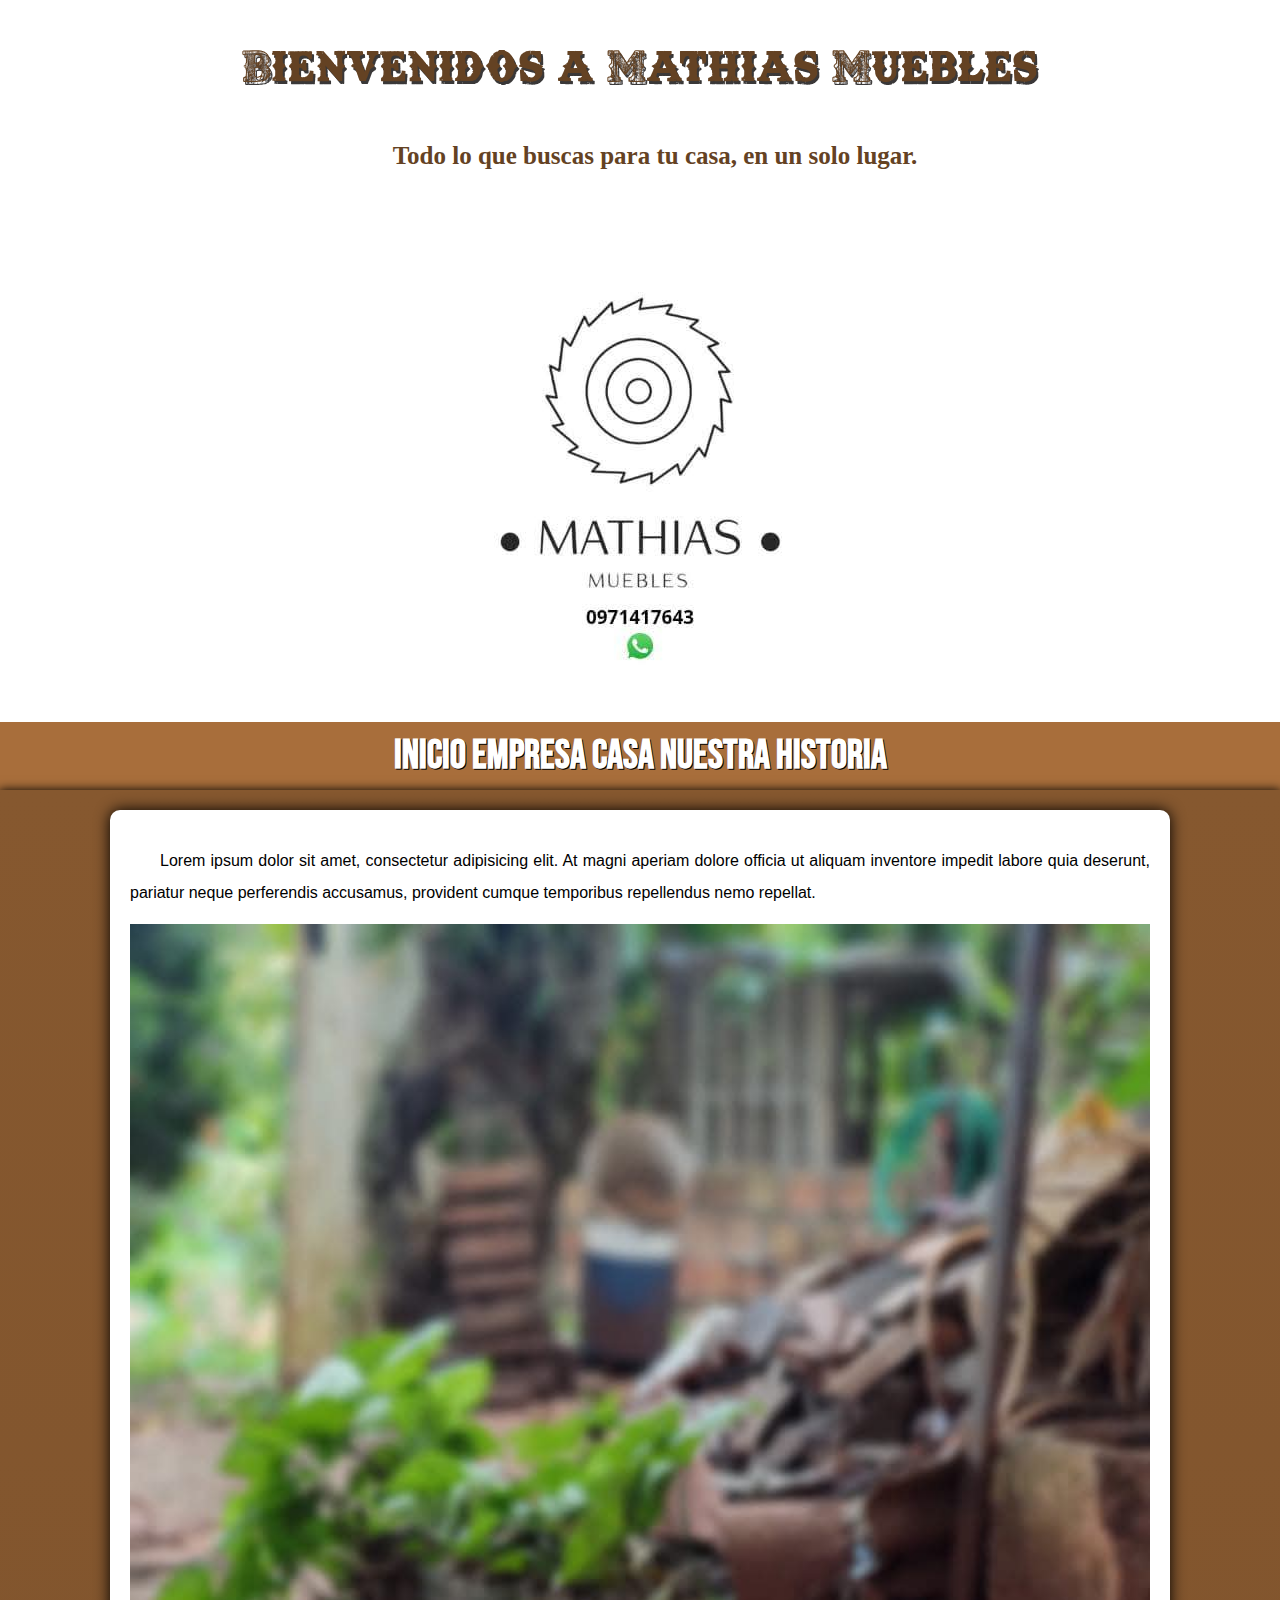
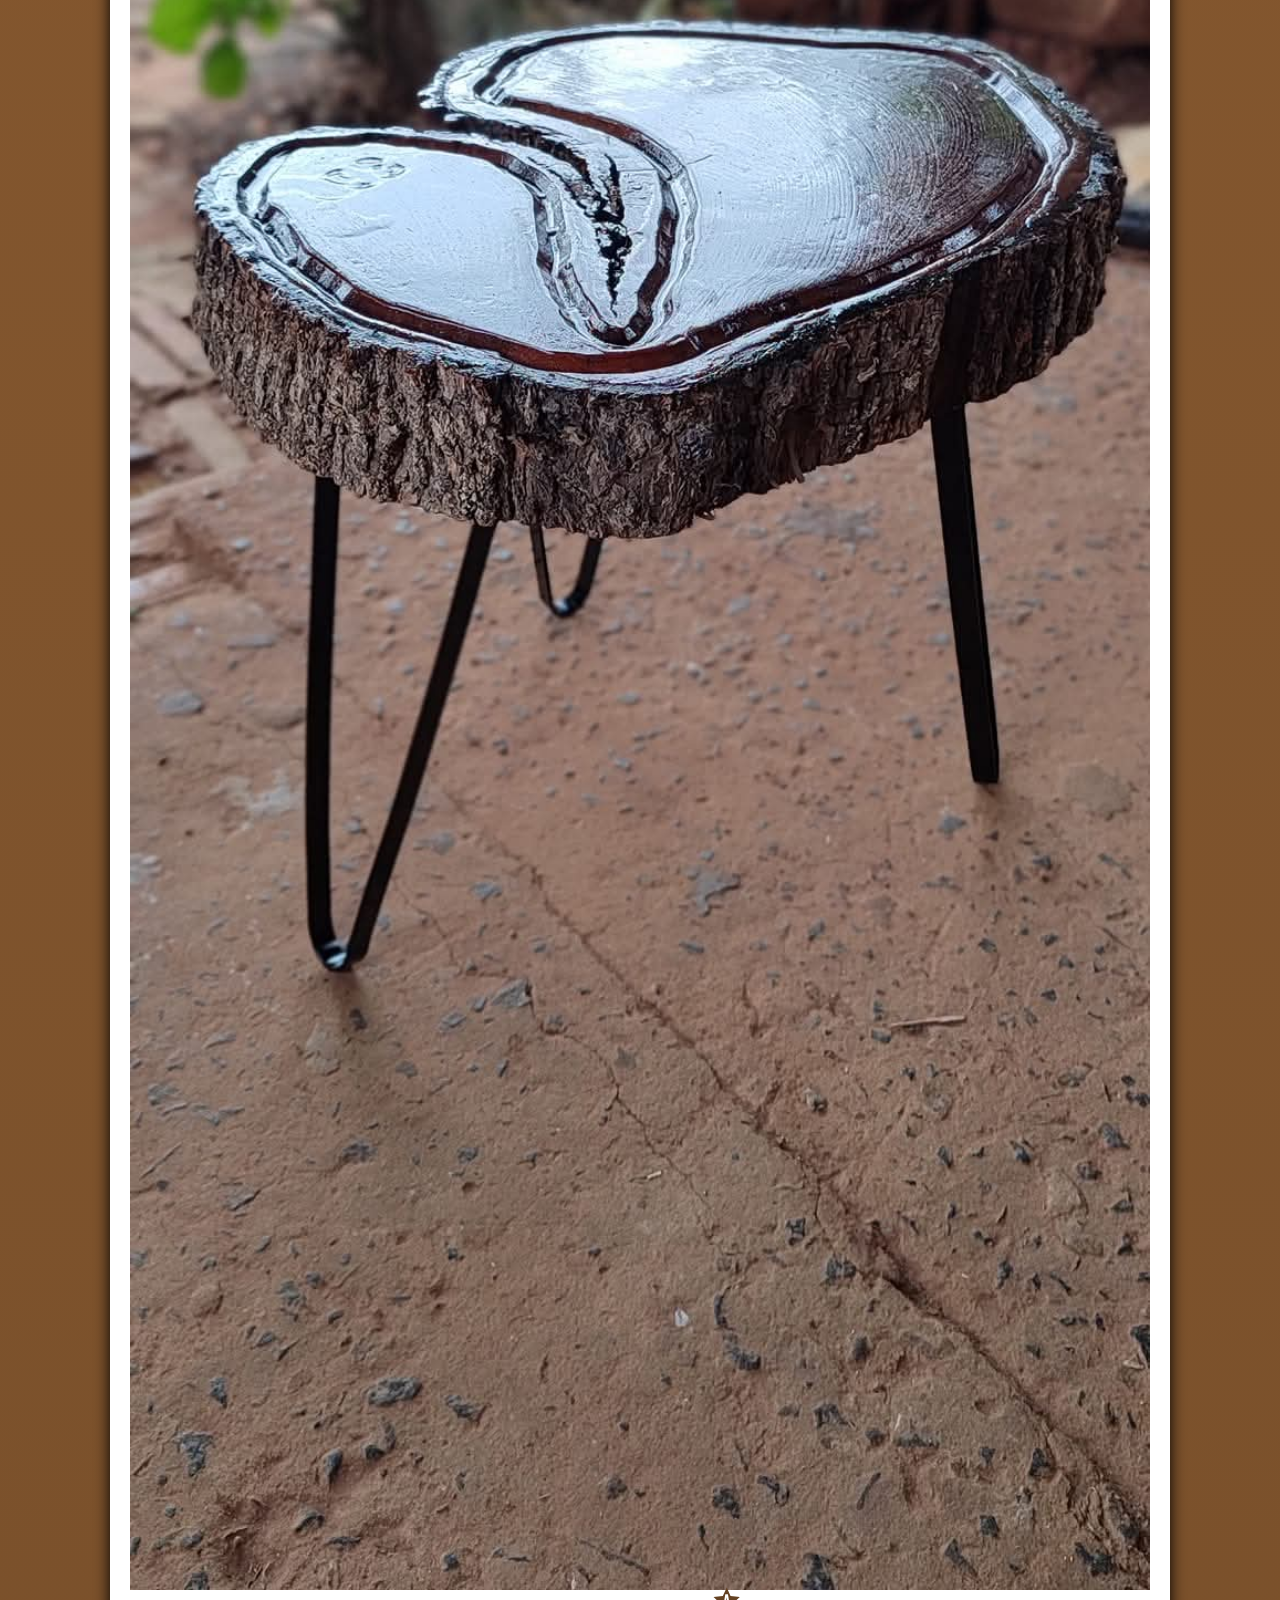
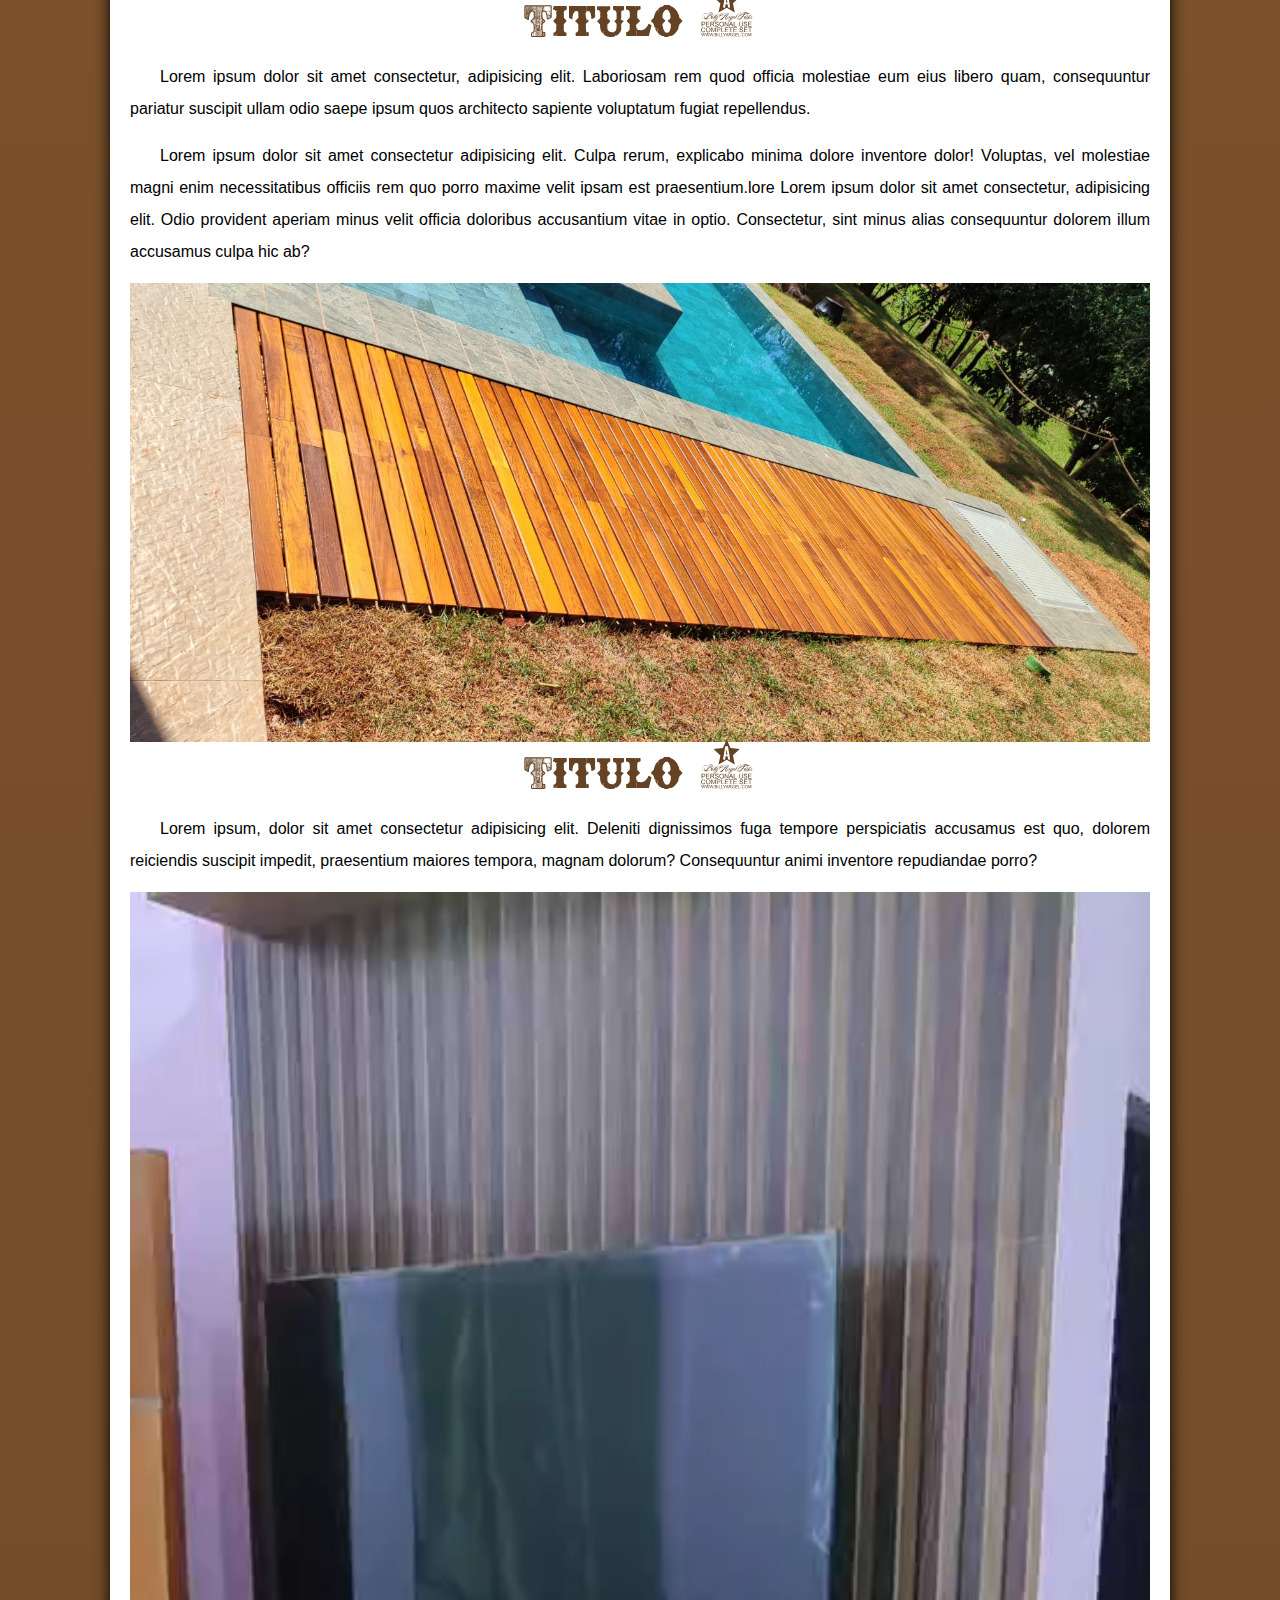
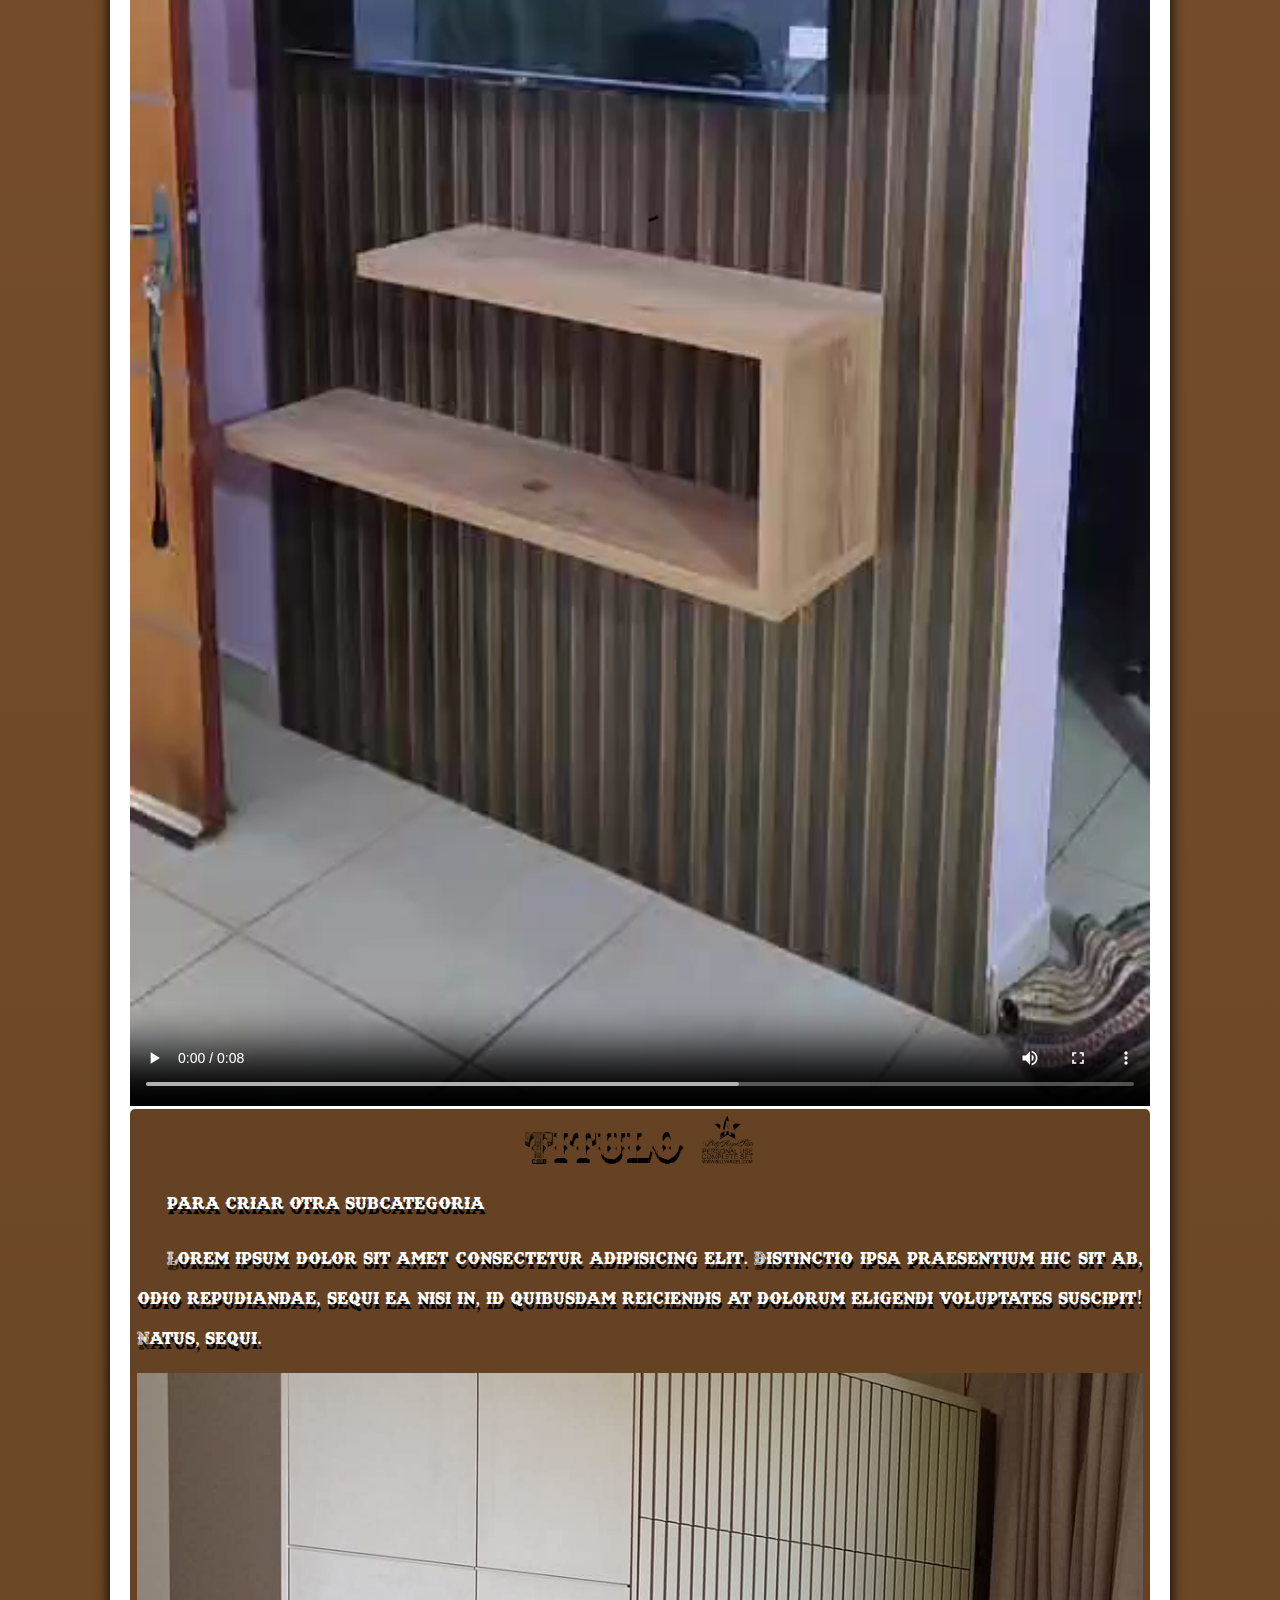
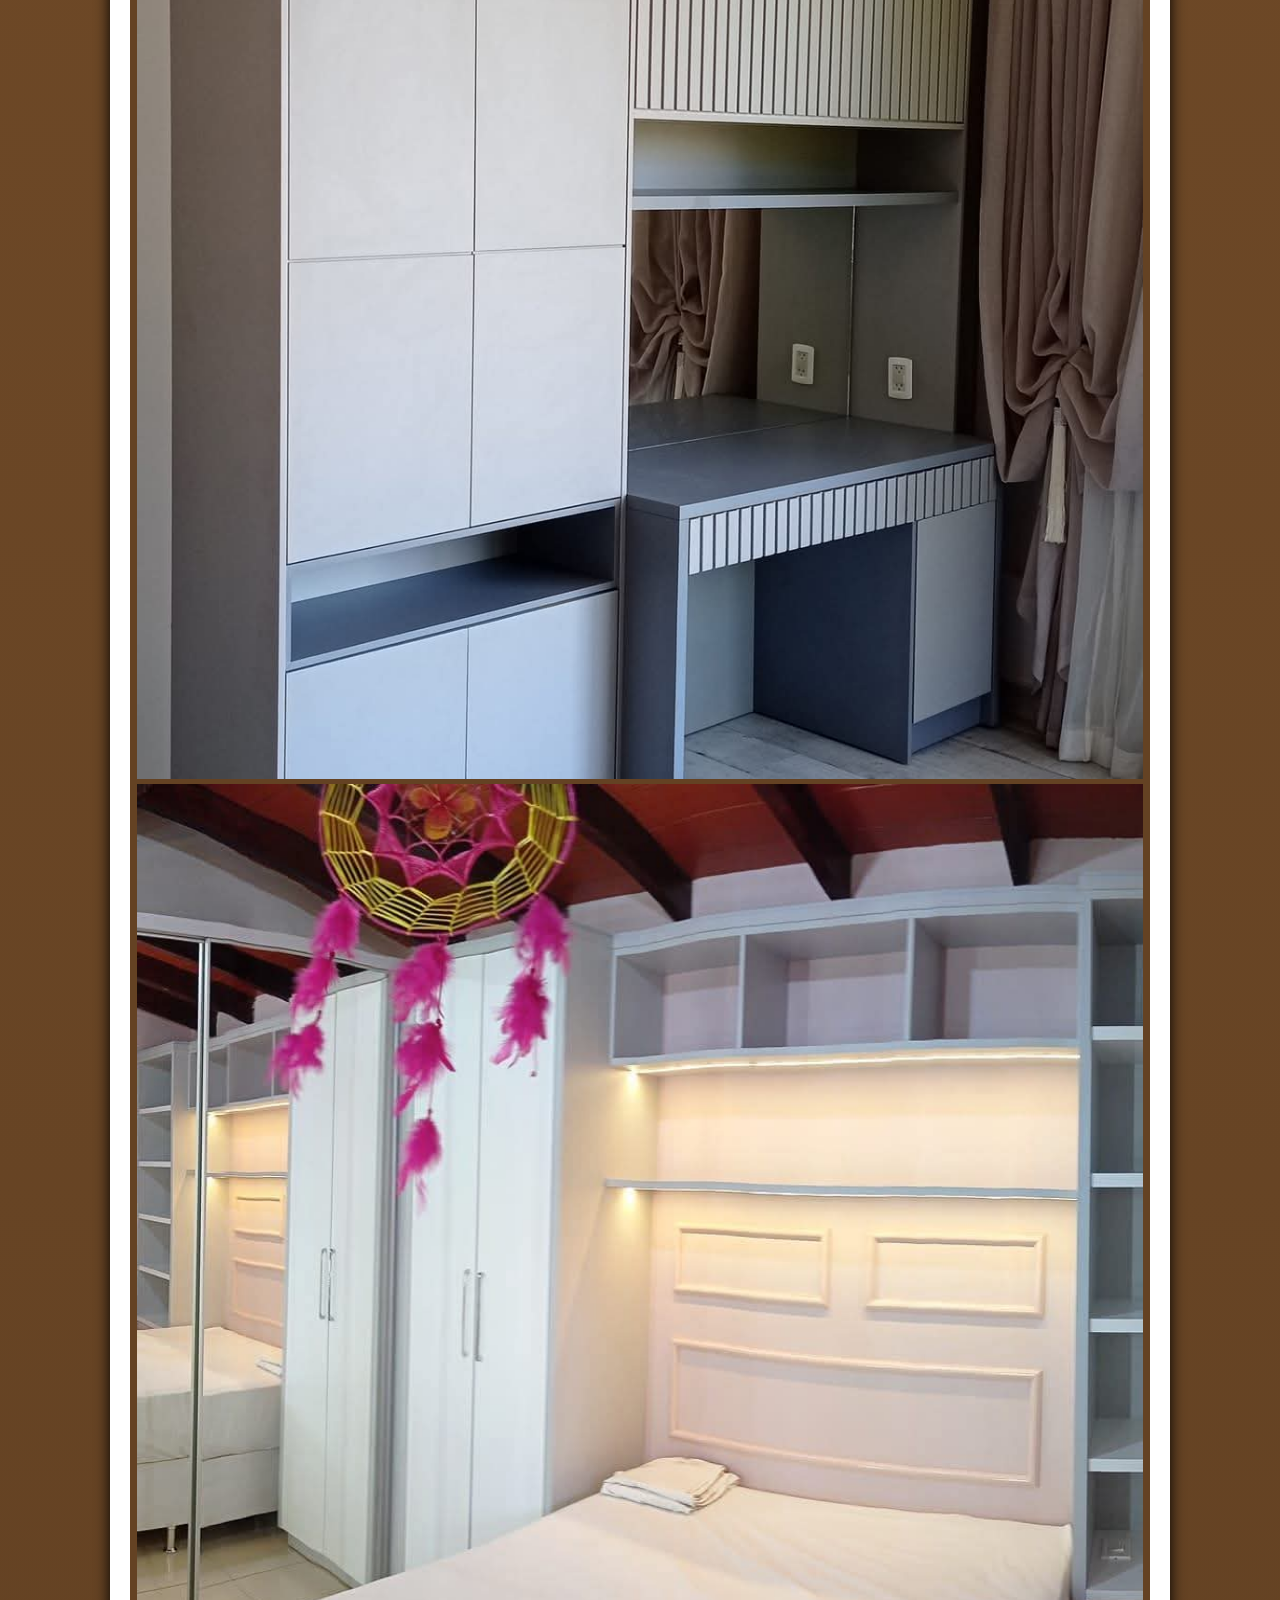
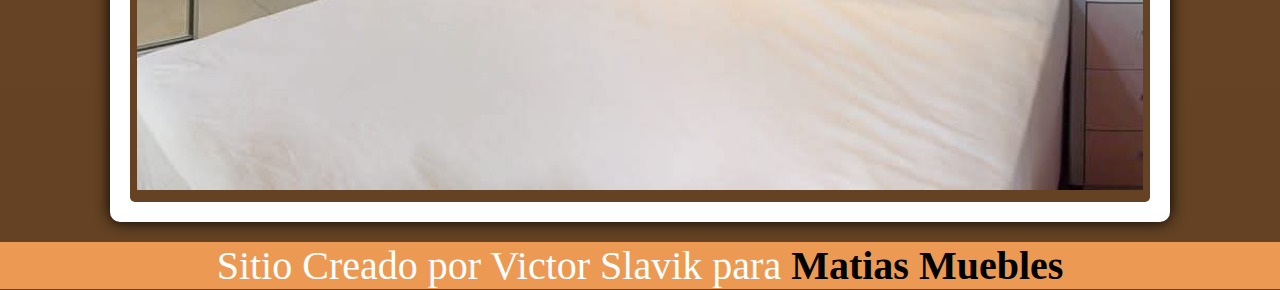
<file: index.html>
<!DOCTYPE html>
<html lang="es">
<head>
    <meta charset="UTF-8">
    <meta name="viewport" content="width=device-width, initial-scale=1.0">
    <link rel="shortcut icon" href="Imagines/Capturar.ico" type="image/x-icon">
    <link rel="stylesheet" href="estilo/style.css">
    
    <title>Matias Muebles</title>
</head>
<body>
    <header>
        <h1>Bienvenidos a Mathias Muebles</h1>
        <p>Todo lo que buscas para tu casa, en un solo lugar.</p>
        <img style="max-width: 500px;" src="Imagines/Logo.jpg" alt=" Logo">

    </header>
    <nav>
        <a href="#">Inicio</a>
        <a href="#">Empresa</a>
        <a href="#">casa</a>
        <a href="nuestrahistoria.html">Nuestra Historia</a>
    </nav>
    <main>
        <article>
            <p>Lorem ipsum dolor sit amet, consectetur adipisicing elit. At magni aperiam dolore officia ut aliquam inventore impedit labore quia deserunt, pariatur neque perferendis accusamus, provident cumque temporibus repellendus nemo repellat.</p>
            <picture>
                <source media="(max-width: 600px)" srcset="Imagines/mesita grande.jpg">

                <img src="Imagines/mesita pq.jpg" alt="mesita rustica">
            </picture>
        
            <h2>Titulo 2</h2>

            <p>Lorem ipsum dolor sit amet consectetur, adipisicing elit. Laboriosam rem quod officia molestiae eum eius libero quam, consequuntur pariatur suscipit ullam odio saepe ipsum quos architecto sapiente voluptatum fugiat repellendus.</p>
            <p>Lorem ipsum dolor sit amet consectetur adipisicing elit. Culpa rerum, explicabo minima dolore inventore dolor! Voluptas, vel molestiae magni enim necessitatibus officiis rem quo porro maxime velit ipsam est praesentium.lore
                Lorem ipsum dolor sit amet consectetur, adipisicing elit. Odio provident aperiam minus velit officia doloribus accusantium vitae in optio. Consectetur, sint minus alias consequuntur dolorem illum accusamus culpa hic ab?
                
            </p>
            
                <img src="Imagines/IMG-20250508-WA0038.jpg" alt="imagem 3">
            <h2>Titulo 3</h2>
            <p>Lorem ipsum, dolor sit amet consectetur adipisicing elit. Deleniti dignissimos fuga tempore perspiciatis accusamus est quo, dolorem reiciendis suscipit impedit, praesentium maiores tempora, magnam dolorum? Consequuntur animi inventore repudiandae porro?</p>
            <video src="Videos/VID-20250508-WA0030.mp4" controls>video 1</video>
            <aside>
                <h3>Titulo 4</h3>
                <p>para criar otra subcategoria</p>
                <p>Lorem ipsum dolor sit amet consectetur adipisicing elit. Distinctio ipsa praesentium hic sit ab, odio repudiandae, sequi ea nisi in, id quibusdam reiciendis at dolorum eligendi voluptates suscipit! Natus, sequi.</p>
                <img src="Imagines/FB_IMG_1746832427323.jpg" alt="imagem 4">
                <img src="Imagines/FB_IMG_1746832397746.jpg" alt="imagem 5">
            </aside>

        </article>




    </main>
    <footer>
        Sitio Creado por Victor Slavik para <strong>Matias Muebles</strong>
    </footer>


    
</body>
</html>
</file>
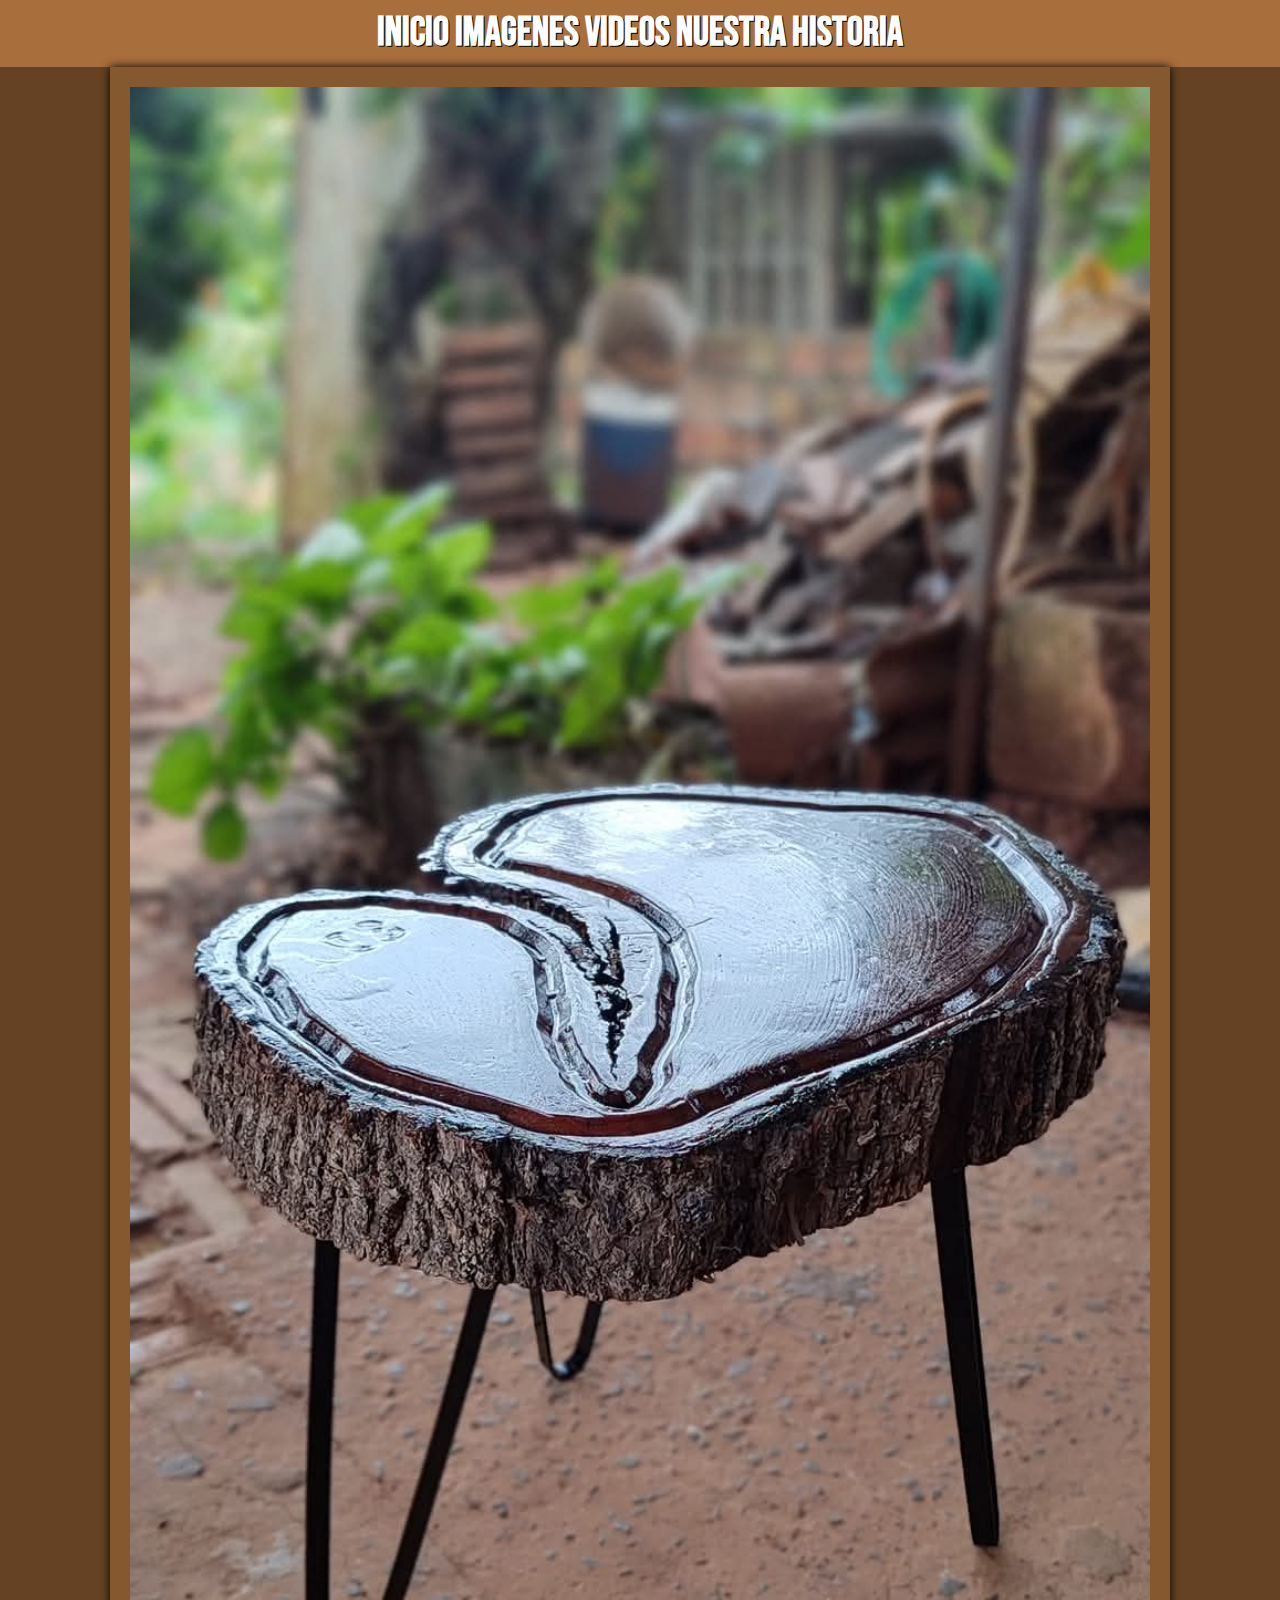
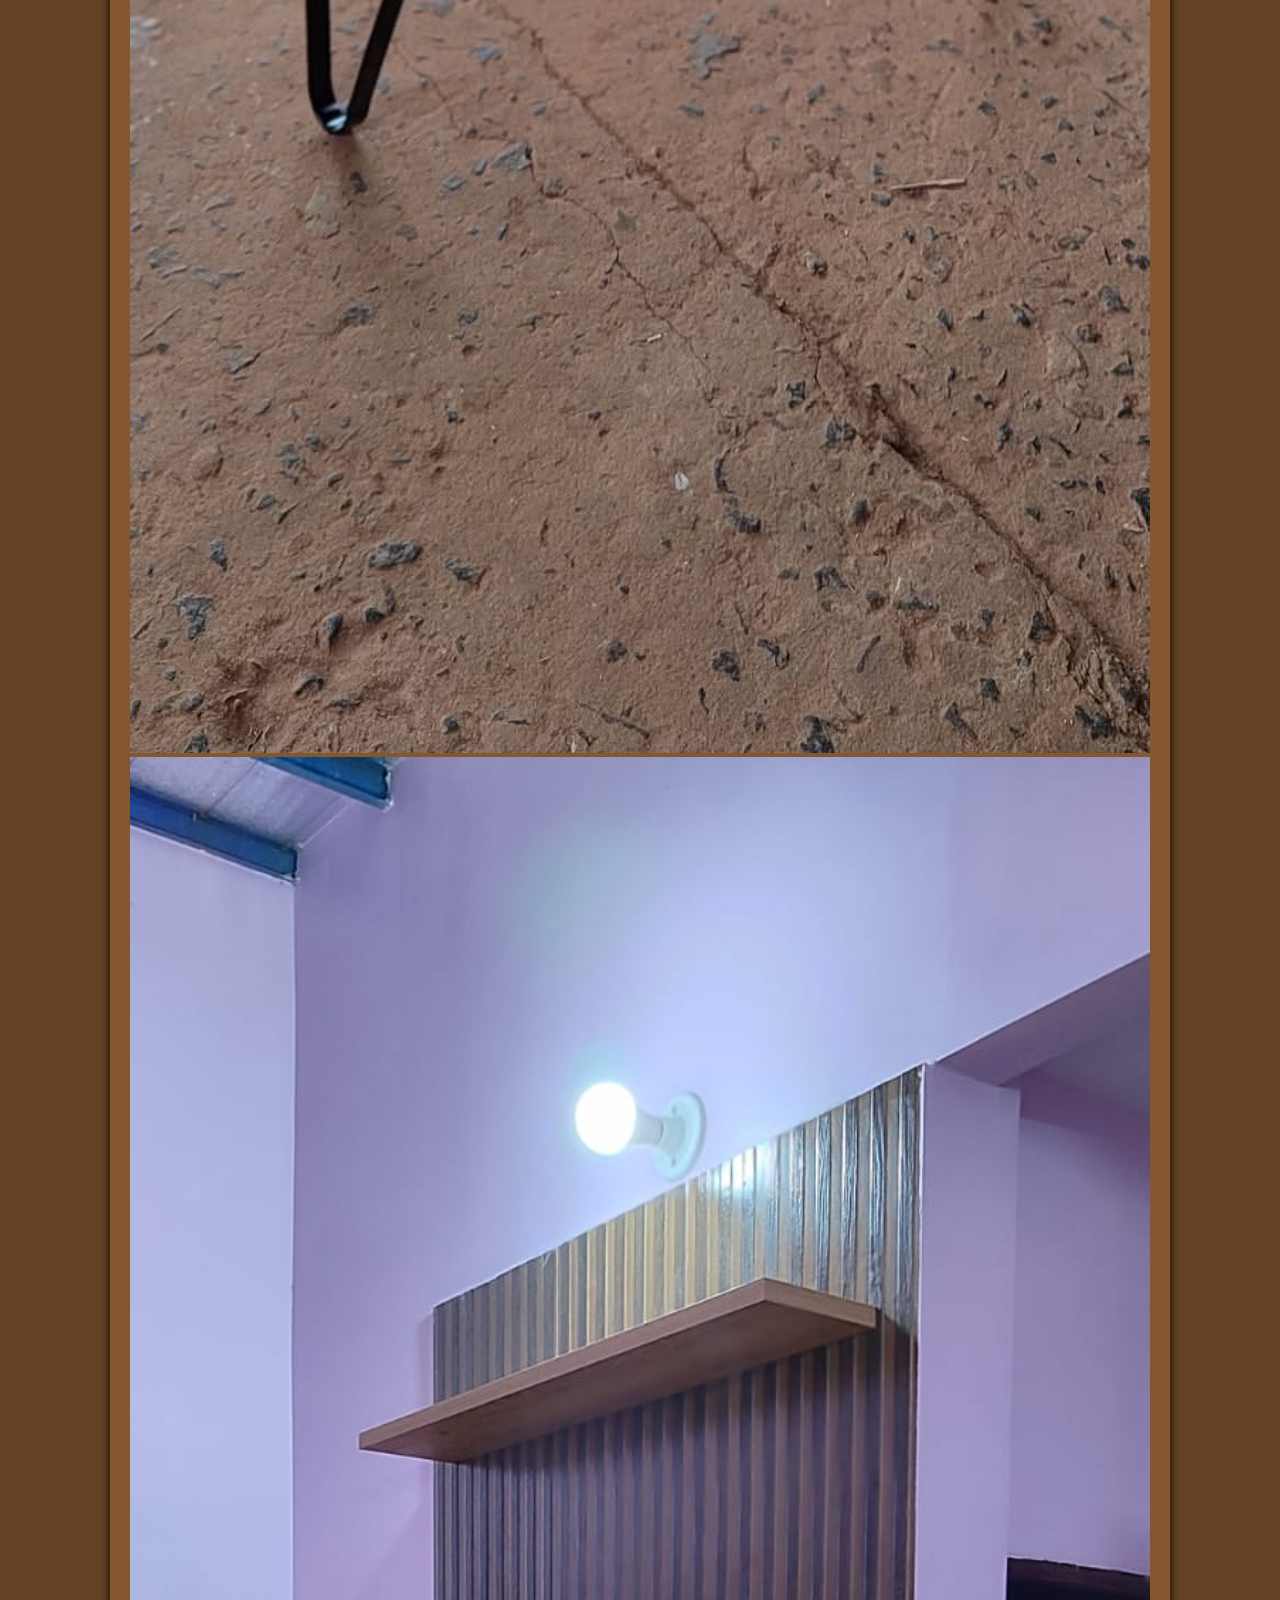
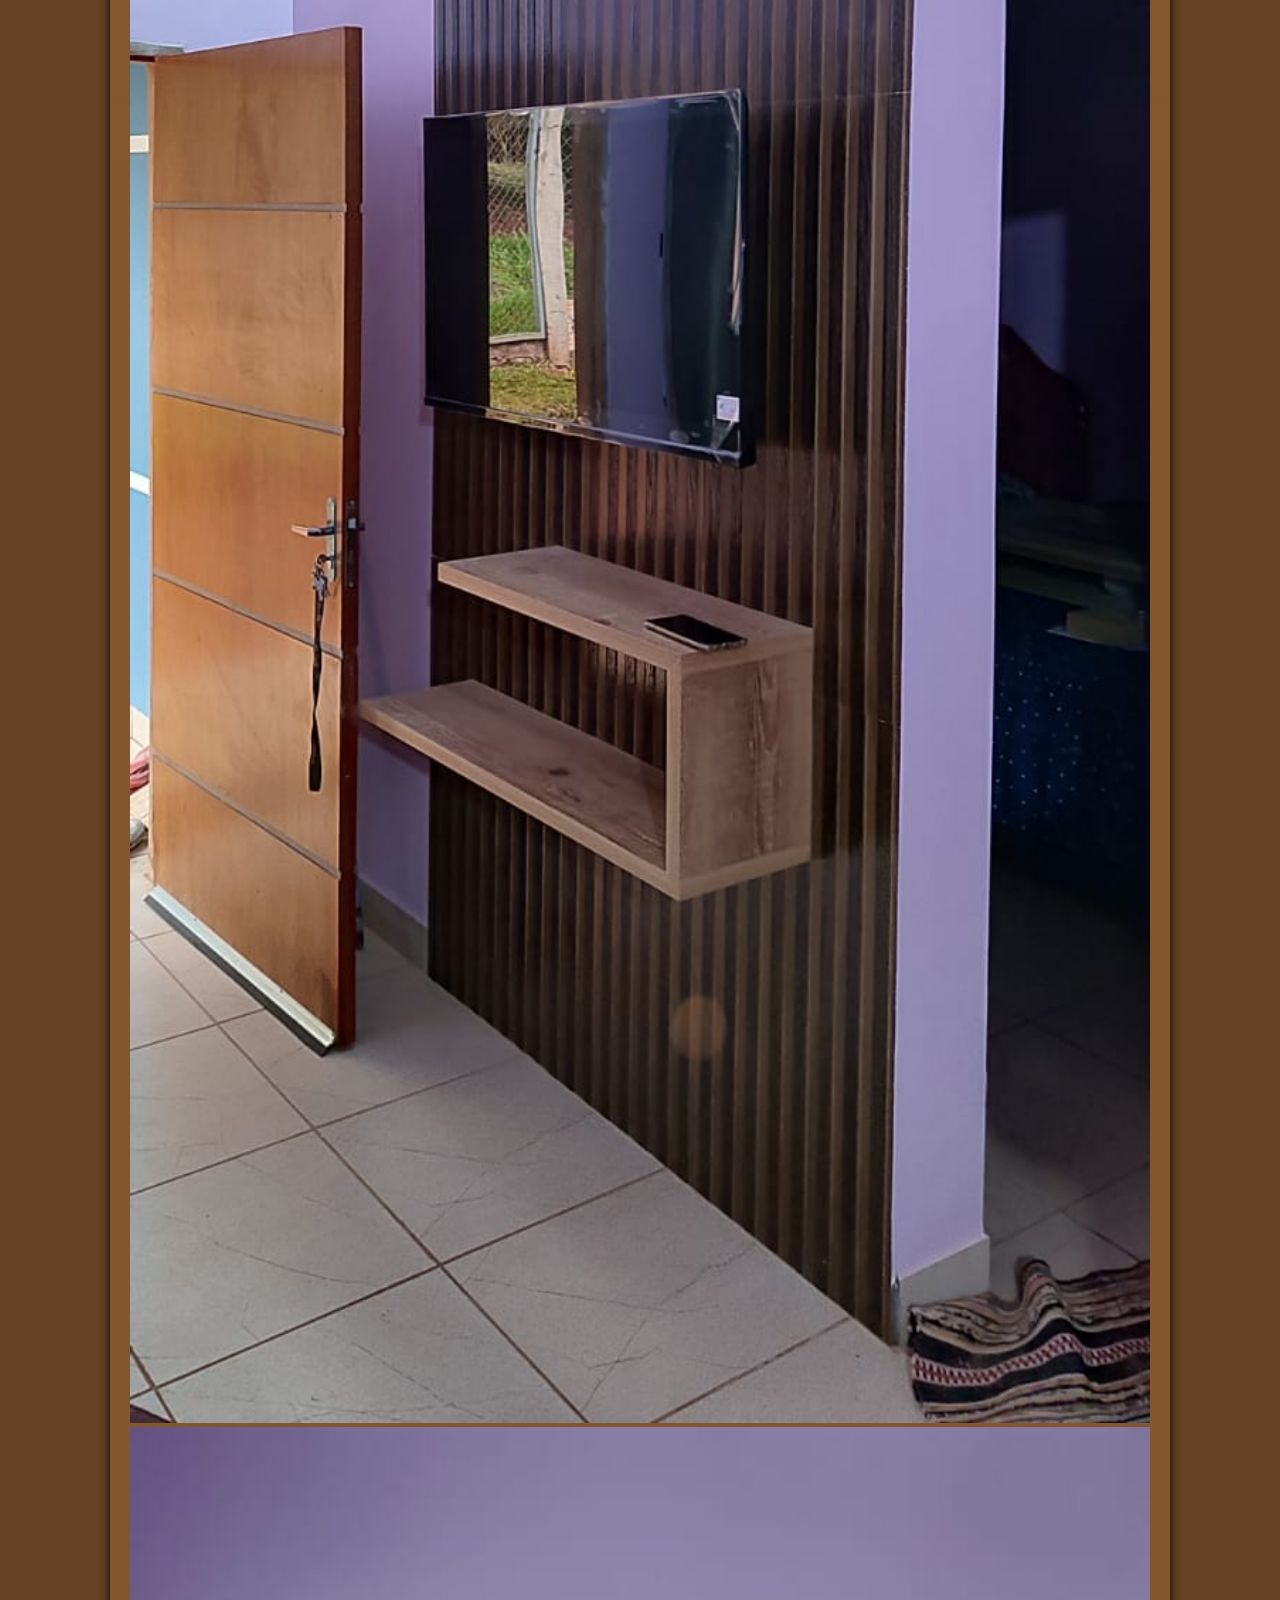
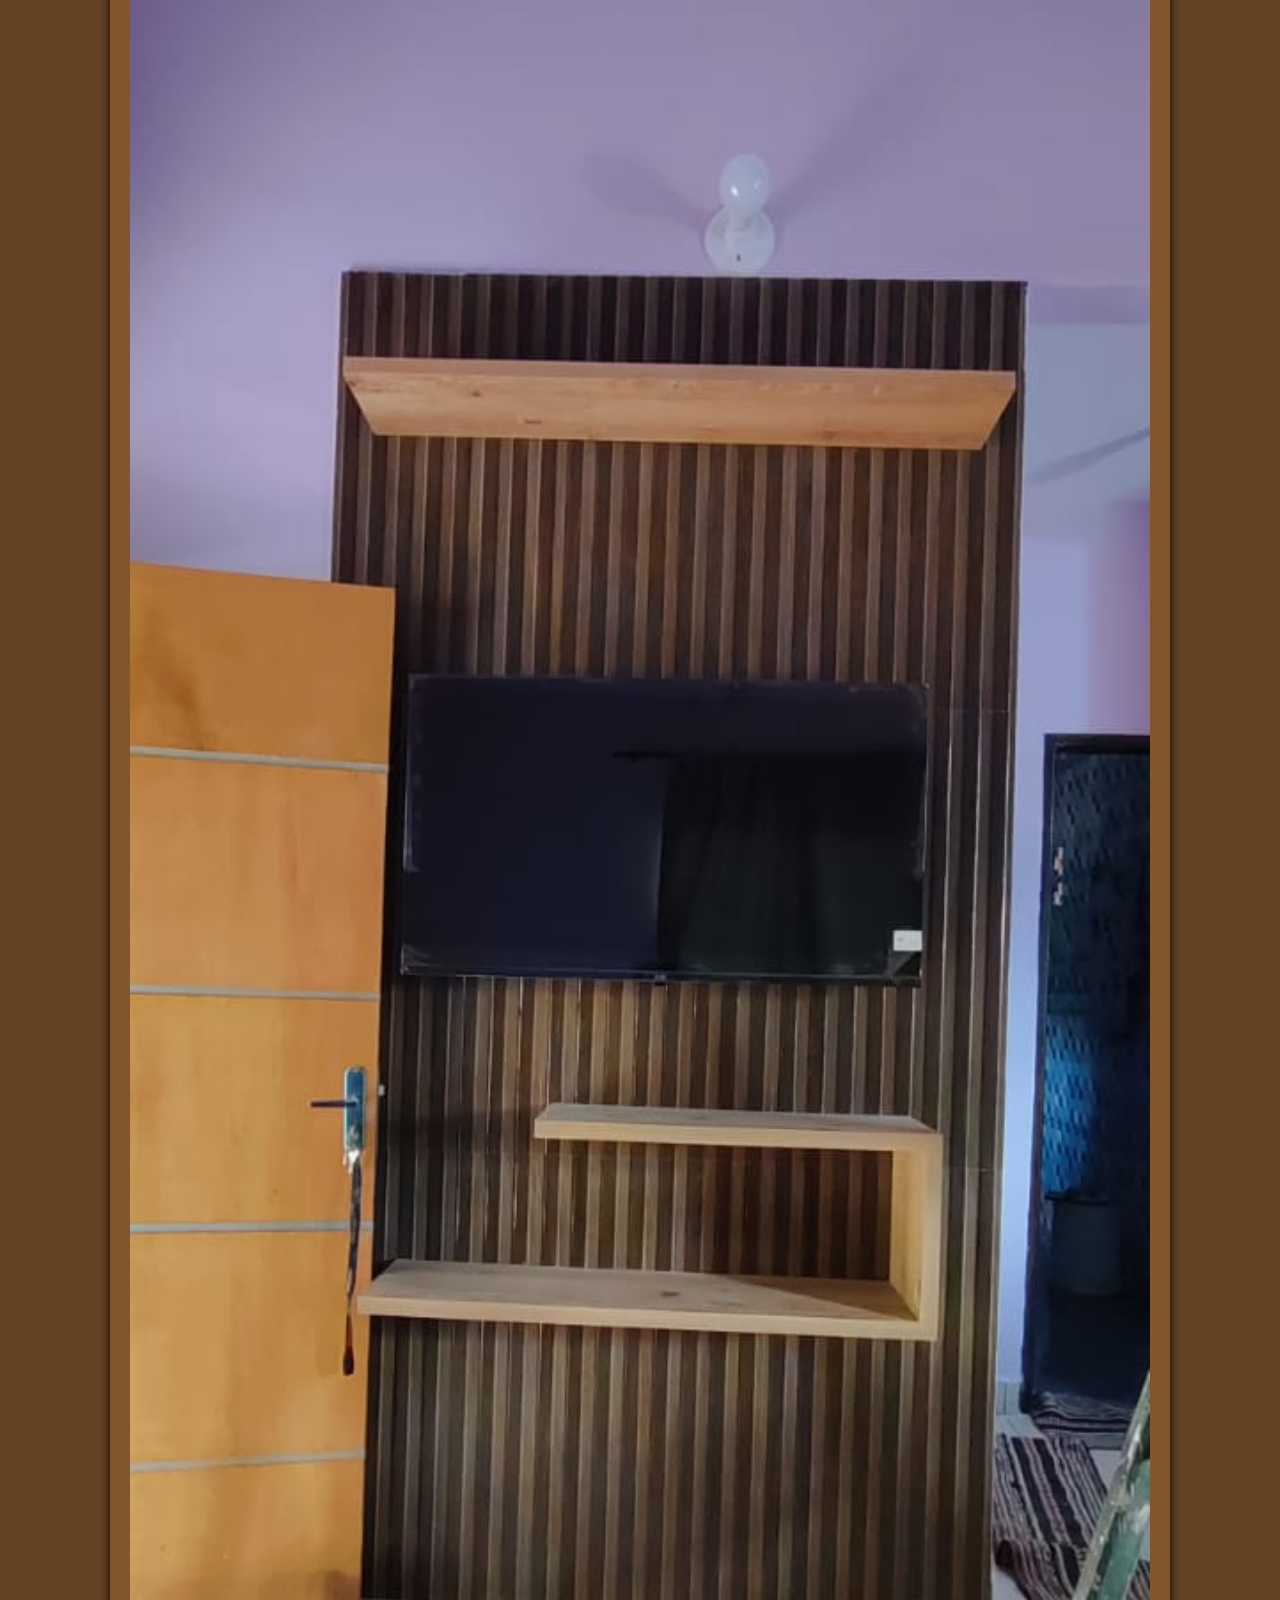
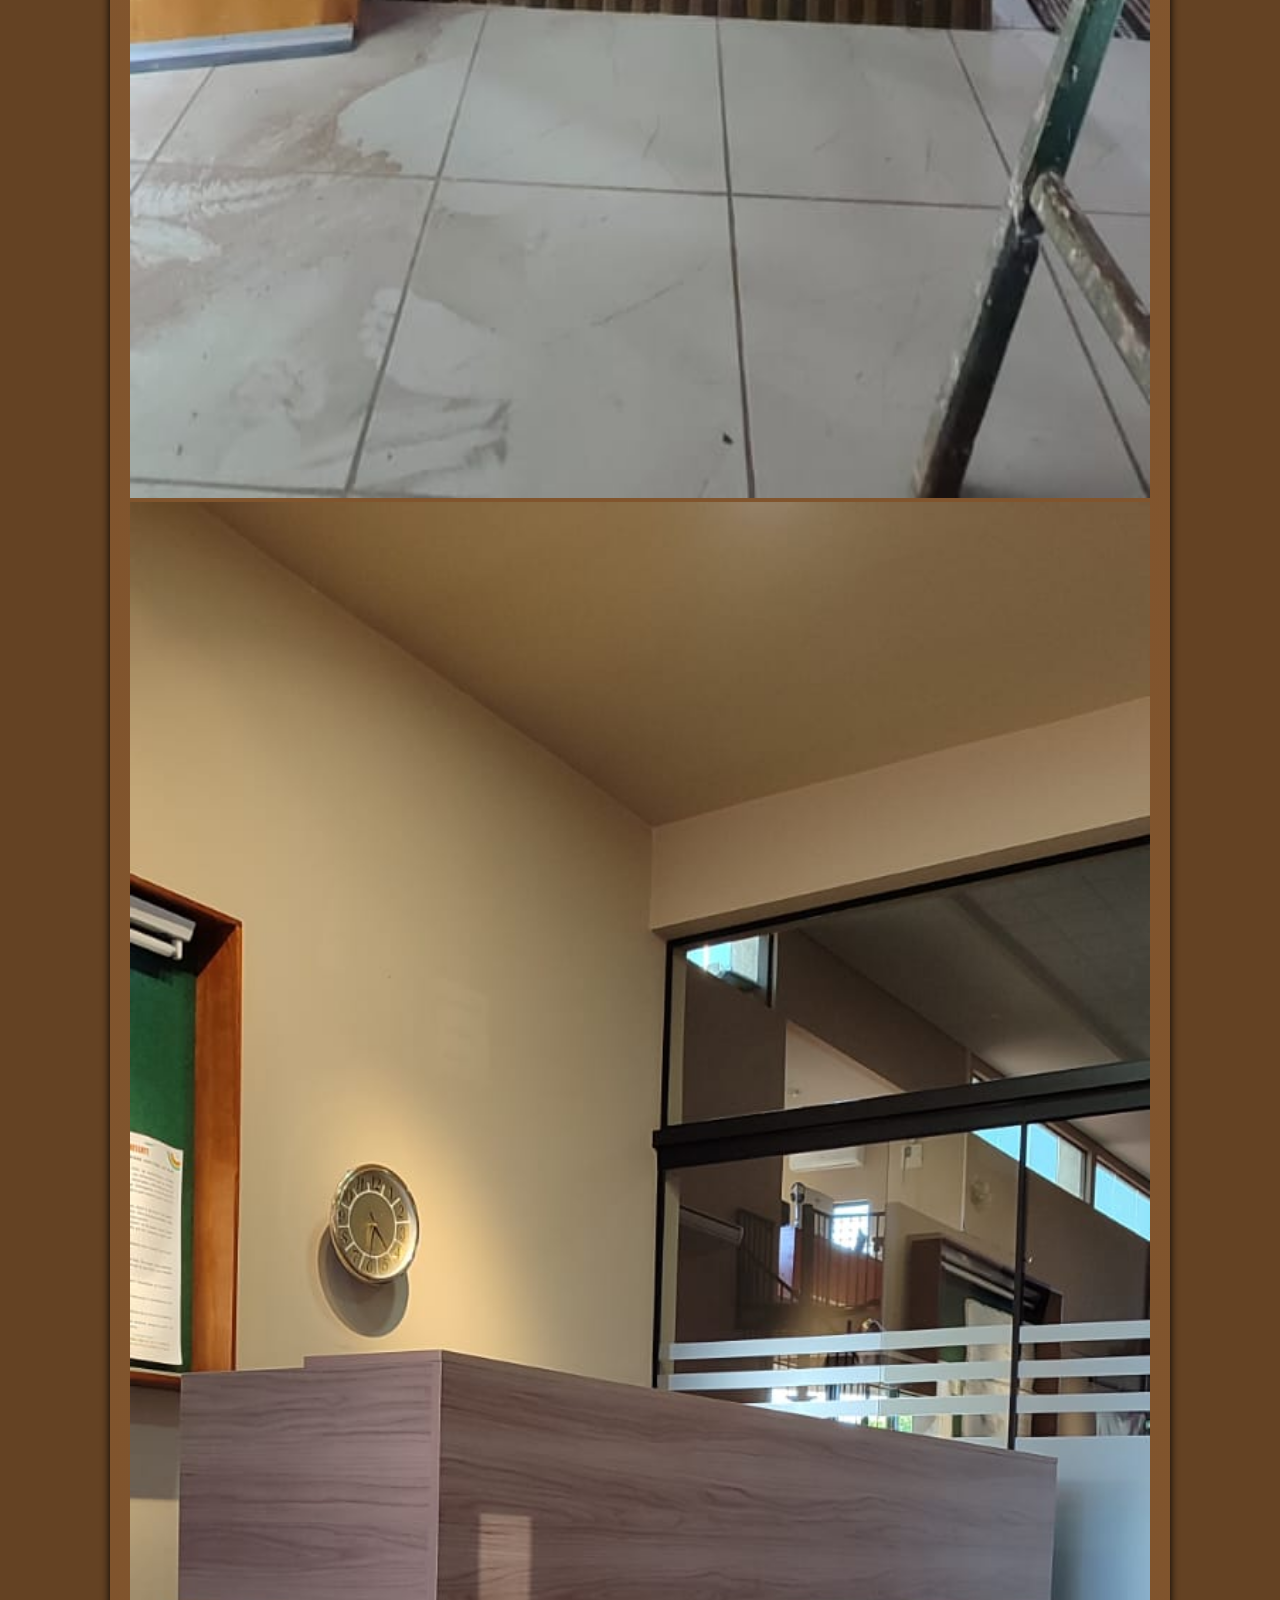
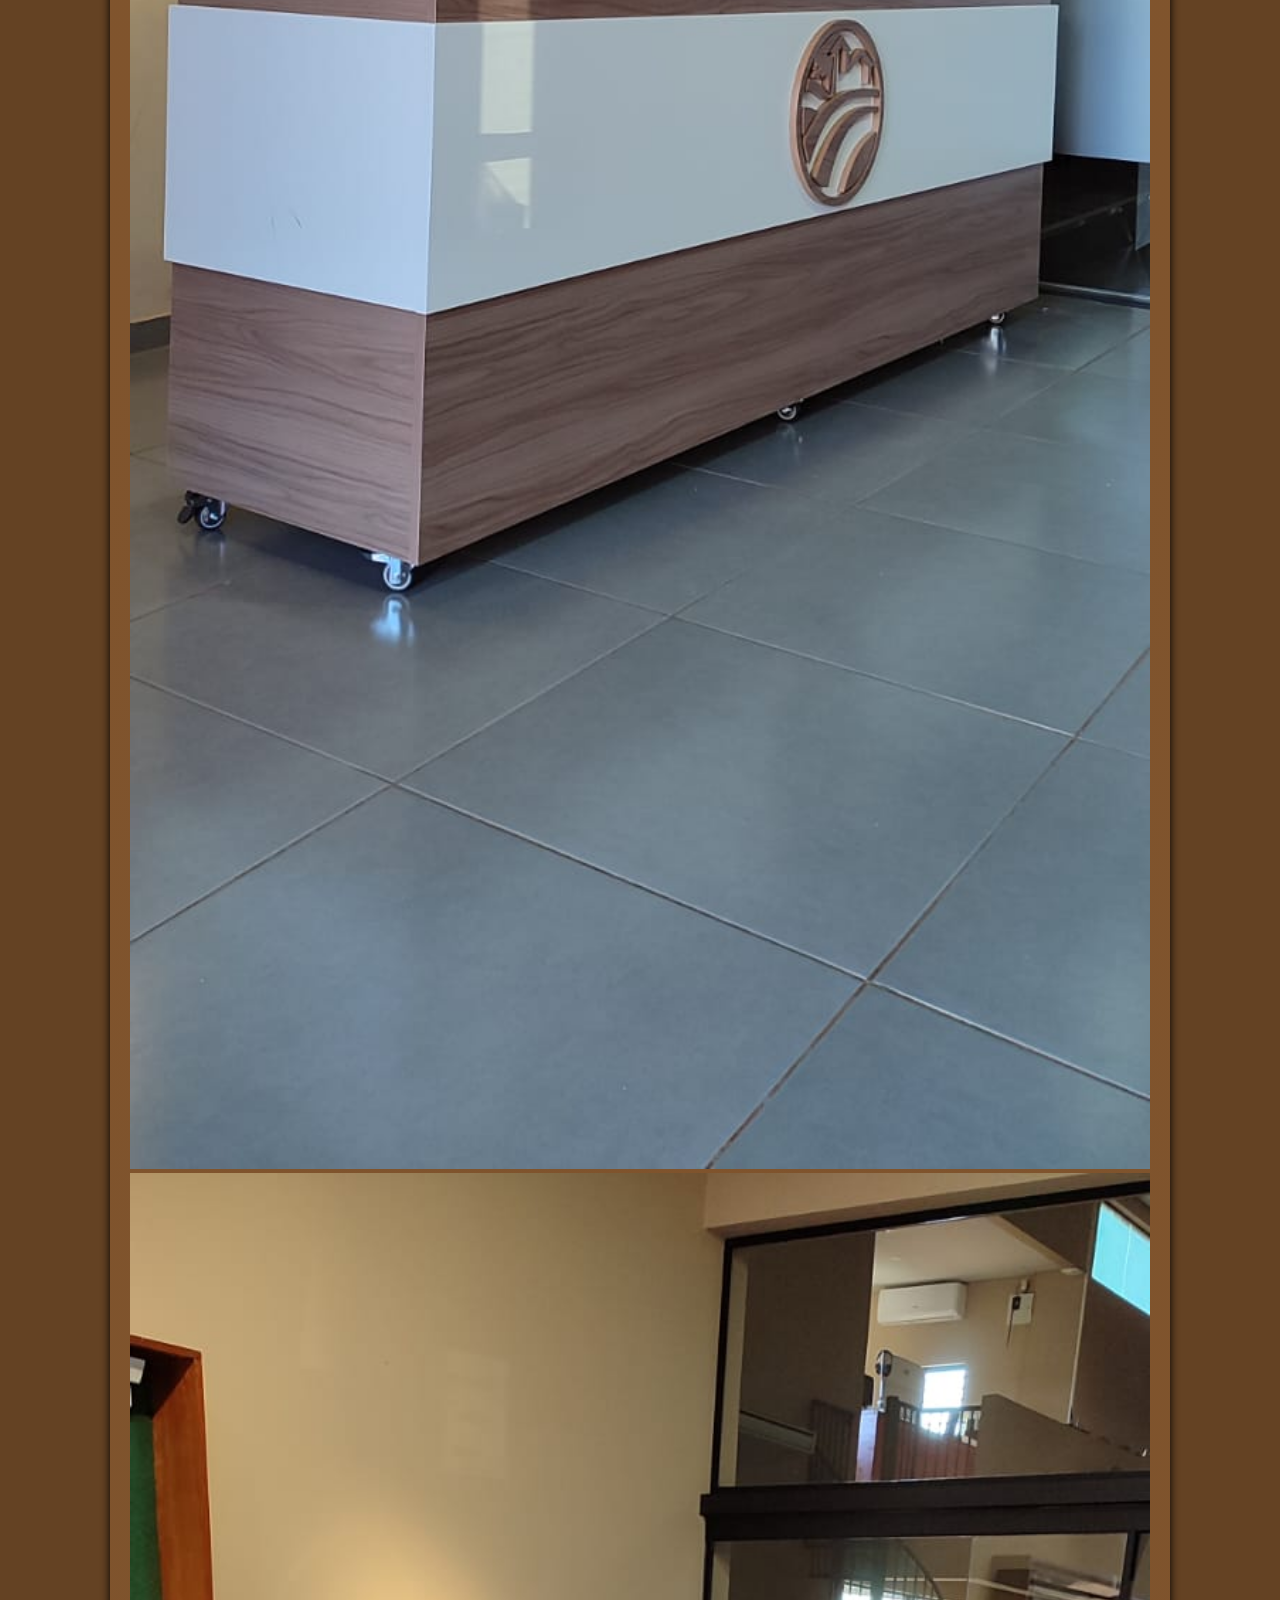
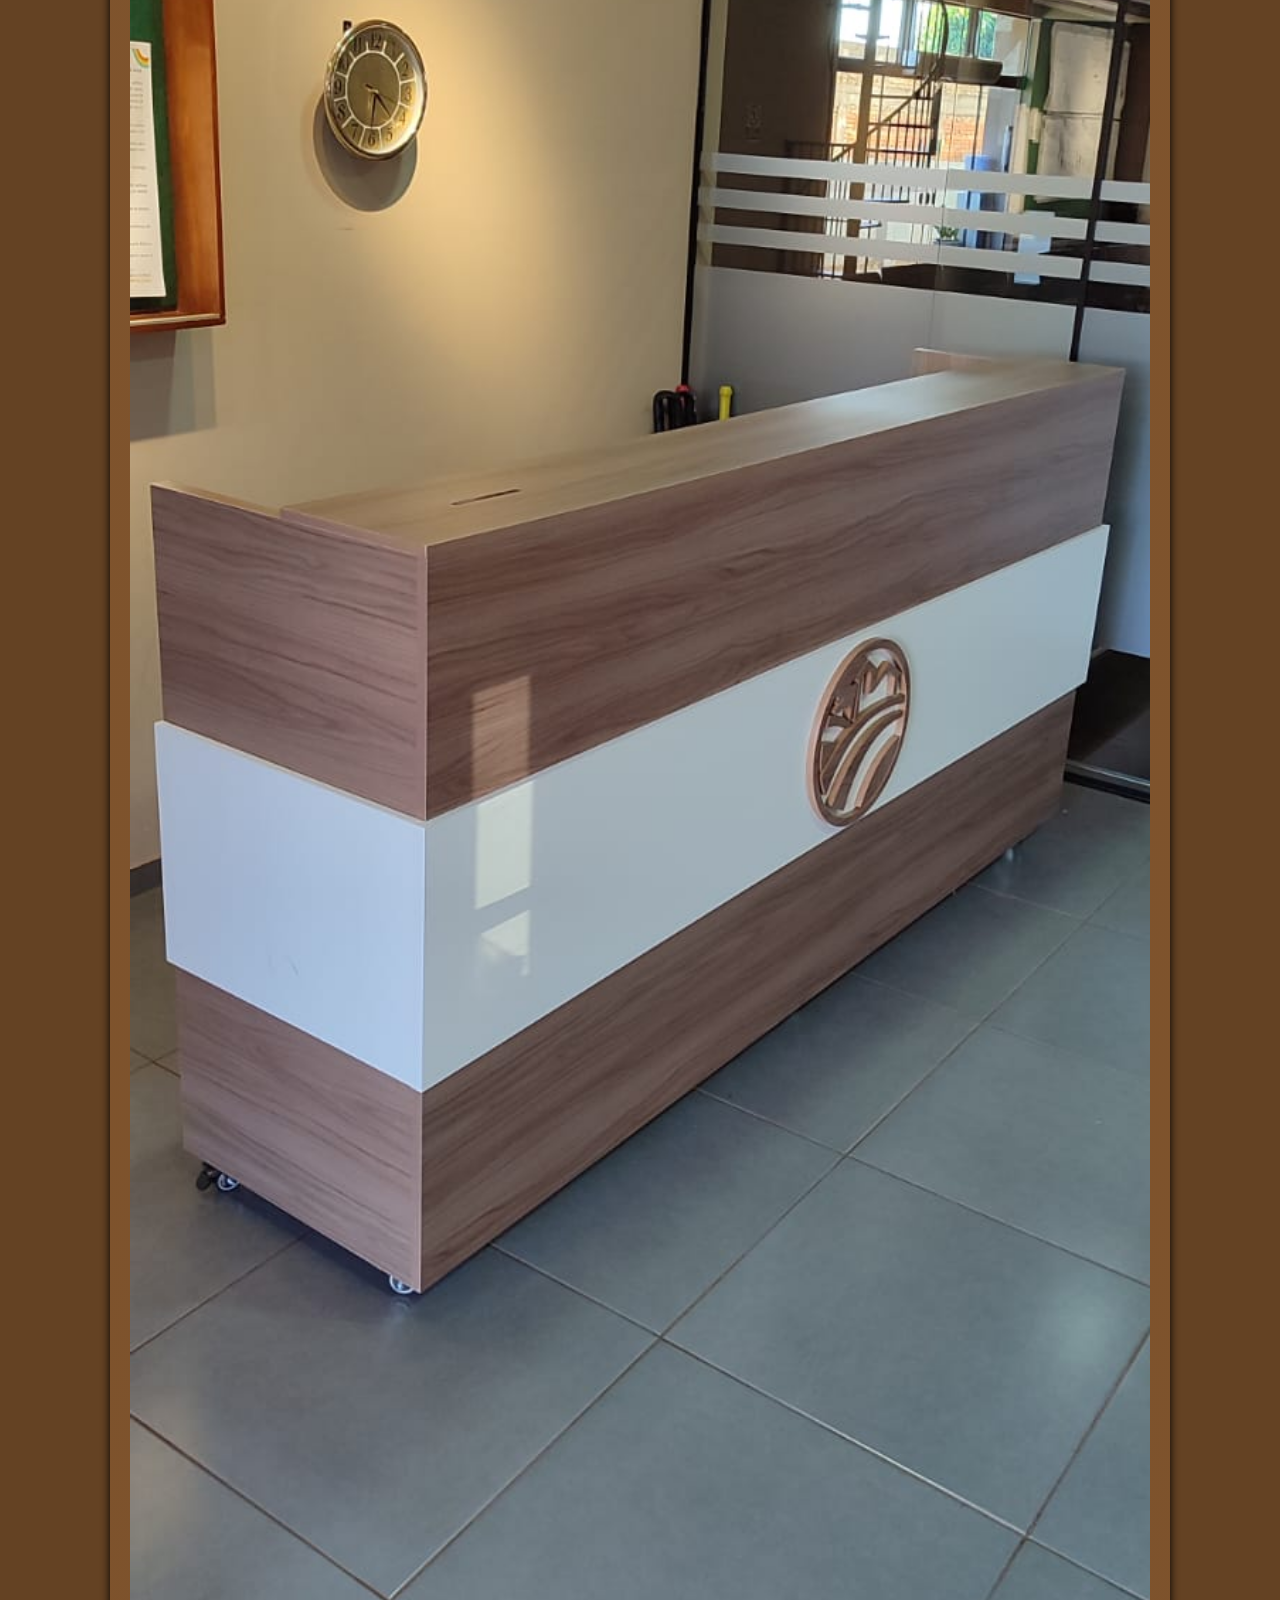
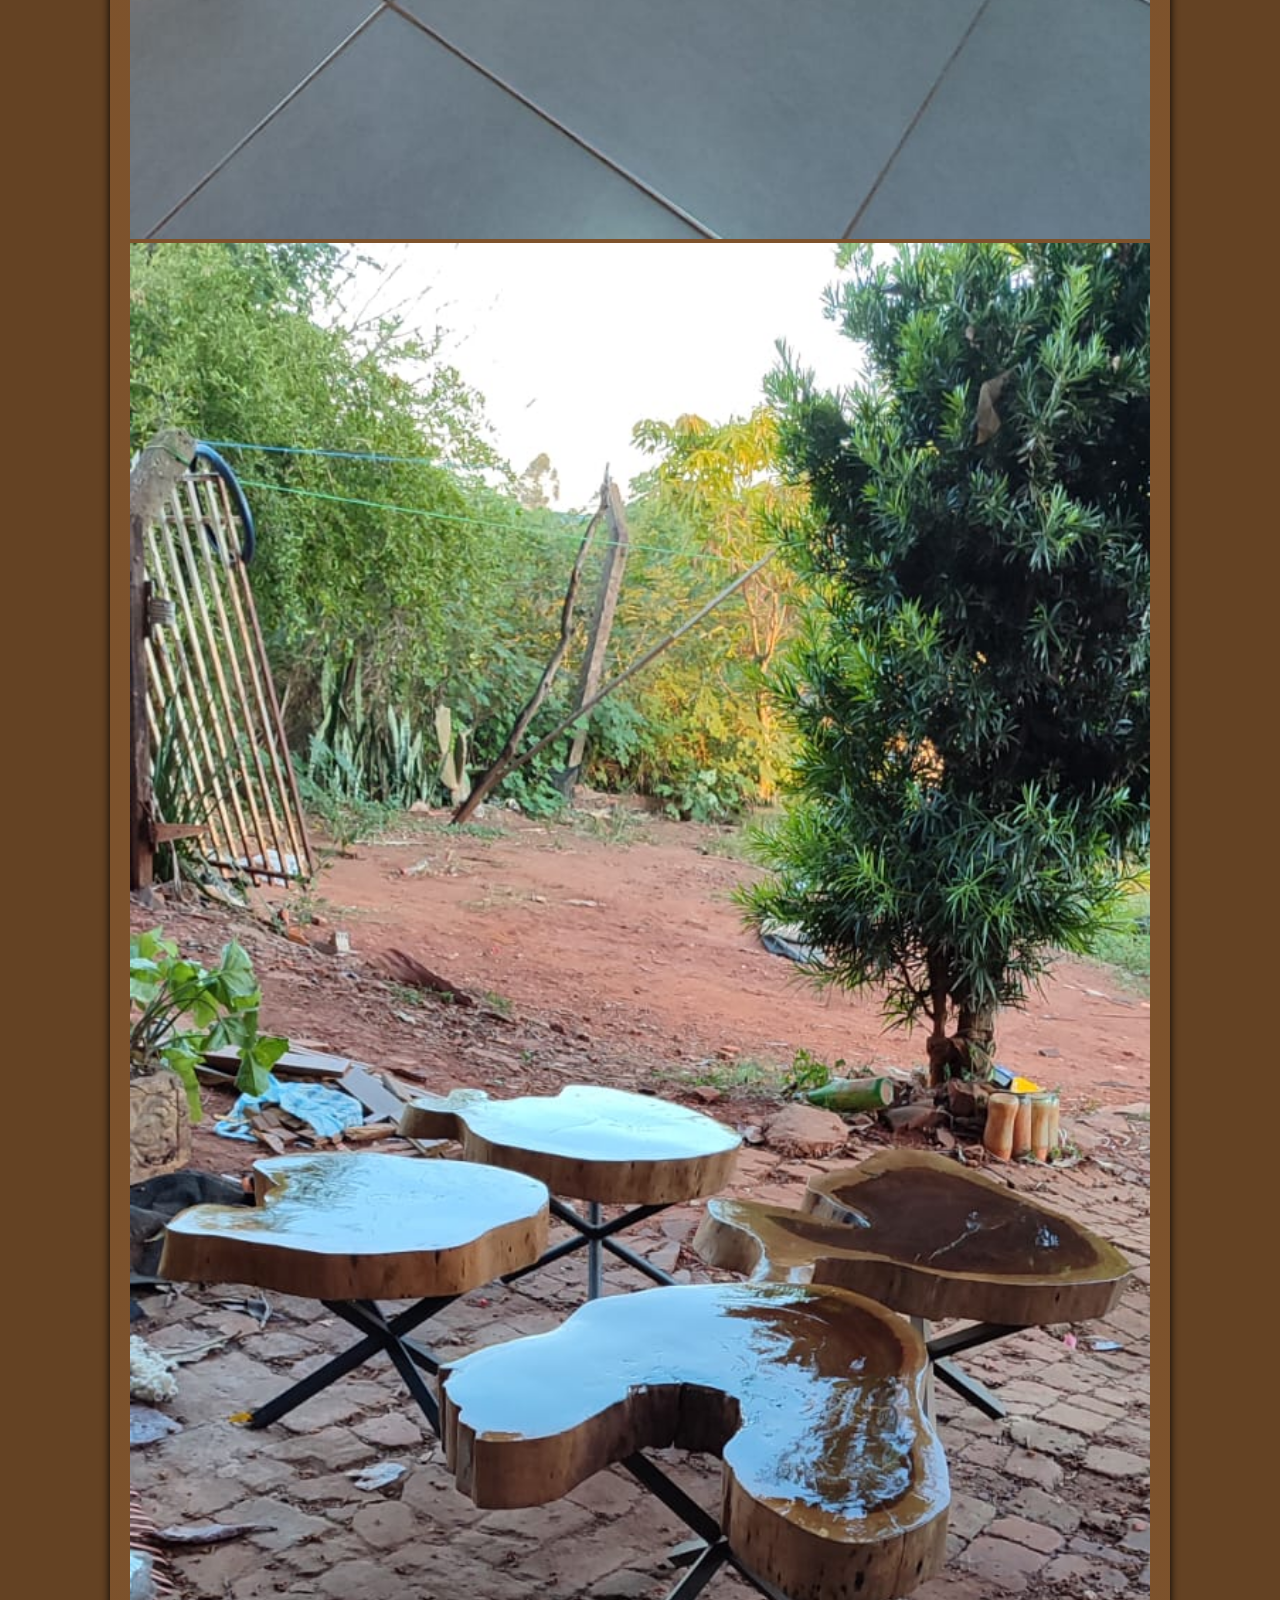
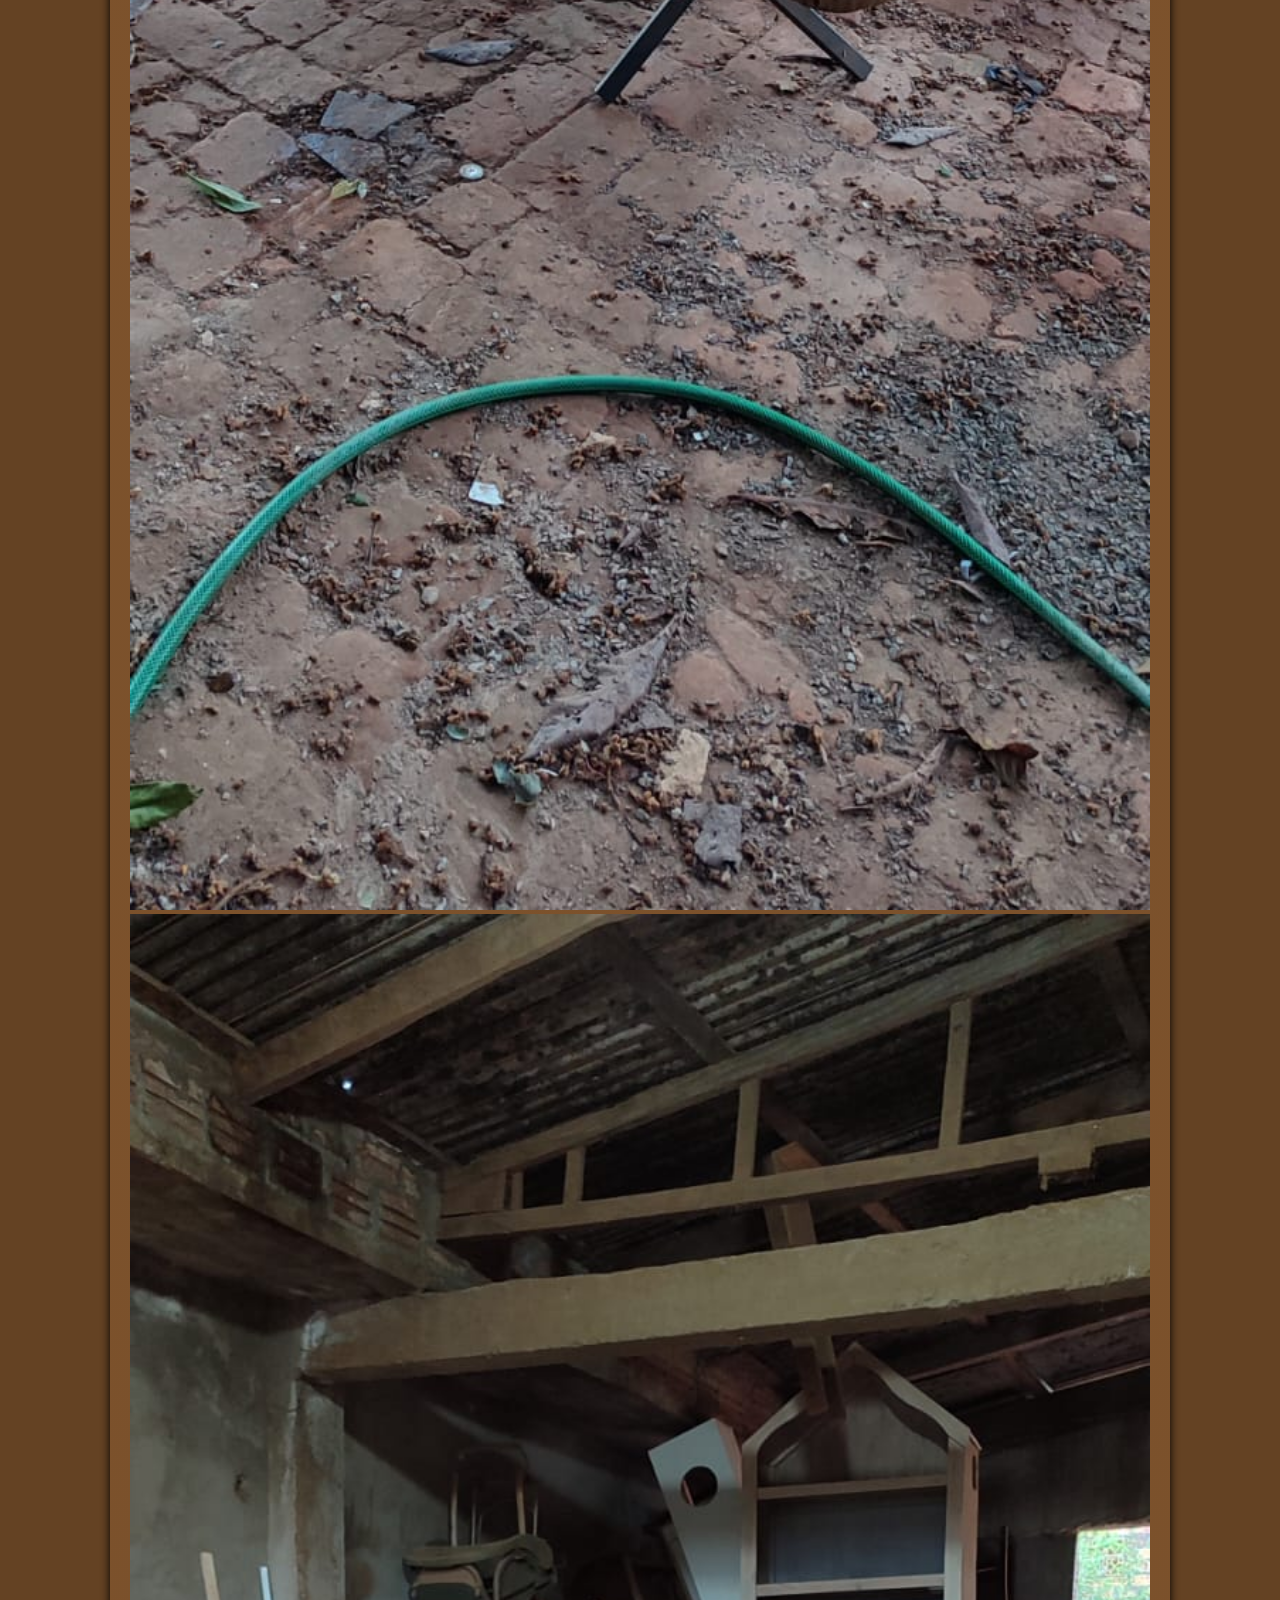
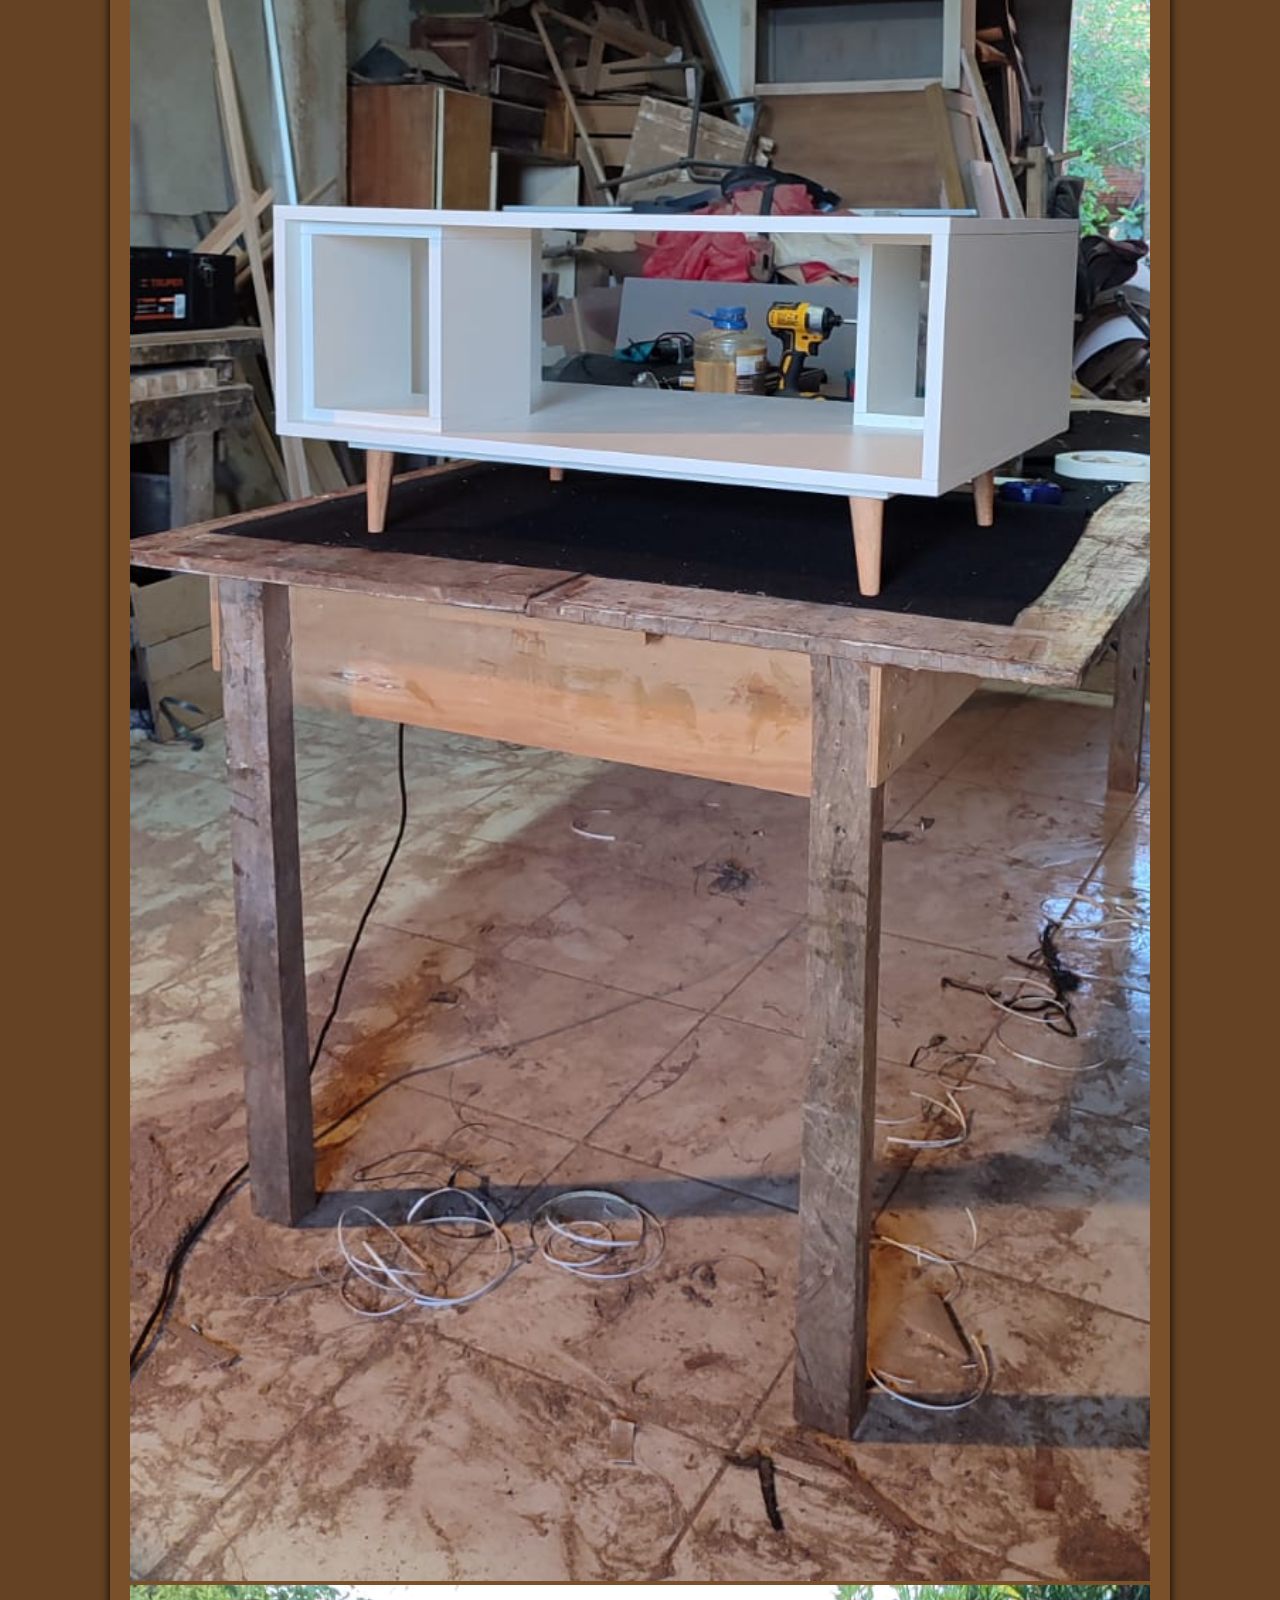
<file: Galeria.html>
<!DOCTYPE html>
<html lang="es">
<head>
    <meta charset="UTF-8">
    <meta name="viewport" content="width=device-width, initial-scale=1.0">
     <link rel="stylesheet" href="estilo/style.css">
    <link rel="shortcut icon" href="Imagines/Capturar.ico" type="image/x-icon">
    <title>Matias Muebles</title>
    <style>
        img {
            max-width: 100%;
            height: auto;
        }
        main {
            max-width: 1020px;
             margin: auto;
        }
    </style>
</head>
<body>
      <nav>
        <a href="index.html">Inicio</a>
        <a href="Galeria.html">Imagenes</a>
        <a href="videos.html">Videos</a>
        <a href="nuestrahistoria.html">Nuestra Historia</a>
    </nav>
    <main >
        <img  src="Imagines/FB_IMG_1746832376354.jpg" alt="">
        <img  src="Imagines/IMG-20250508-WA0031.jpg" alt="">
        <img  src="Imagines/IMG-20250508-WA0033.jpg" alt="">
        <img  src="Imagines/IMG-20250508-WA0035.jpg" alt="">
        <img  src="Imagines/IMG-20250508-WA0036.jpg" alt="">
        <img  src="Imagines/IMG-20250508-WA0037.jpg" alt="">
        <img  src="Imagines/IMG-20250508-WA0051.jpg" alt="">
        <img  src="Imagines/mesita grande.jpg" alt="">
        <img  src="Imagines/IMG-20250508-WA0039.jpg" alt="">
        <img  src="Imagines/IMG-20250508-WA0041.jpg" alt="">
        <img  src="Imagines/IMG-20250508-WA0042.jpg" alt="">
        <img  src="Imagines/IMG-20250508-WA0045.jpg" alt="">
        <img  src="Imagines/IMG-20250508-WA0046.jpg" alt="">
        <img  src="Imagines/IMG-20250508-WA0048.jpg" alt="">
        <img  src="Imagines/IMG-20250508-WA0047.jpg" alt="">
        <img  src="Imagines/IMG-20250508-WA0049.jpg" alt="">
        <img  src="Imagines/IMG-20250508-WA0050.jpg" alt="">
        <img  src="Imagines/FB_IMG_1746832397746.jpg" alt="">
        <img  src="Imagines/FB_IMG_1746832427323.jpg" alt="">
        <img  src="Imagines/IMG-20250508-WA0038.jpg" alt="">
        <img  src="Imagines/IMG-20250508-WA0040.jpg" alt="">
        <img  src="Imagines/IMG-20250508-WA0044.jpg" alt="">
          <img  src="Imagines/silla (1).jpeg" alt="">
          <img  src="Imagines/silla (2).jpeg" alt="">
        

    </main>

   
    
</body>
</html>
</file>
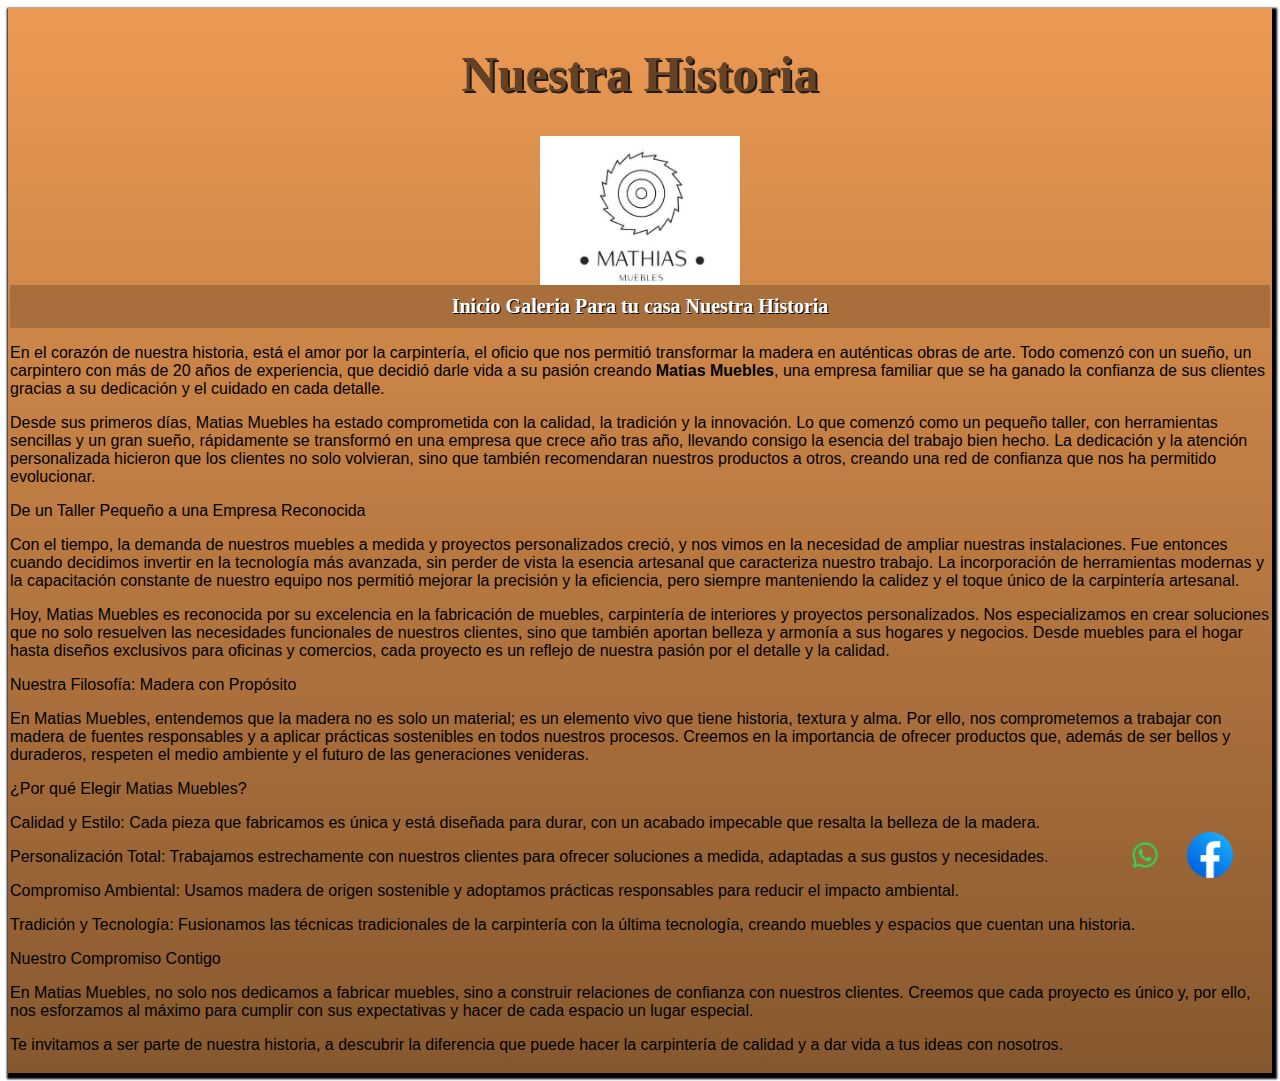
<file: nuestrahistoria.html>
<!DOCTYPE html>
<html lang="es">
<head>
    <meta charset="UTF-8">
    <meta name="viewport" content="width=device-width, initial-scale=1.0">
    <link rel="shortcut icon" href="Imagines/Capturar.ico" type="image/x-icon">
    <link rel="stylesheet" href="nuestrahistoria.css">
    
    <title>Matias Muebles</title>
</head>
<body>
     <a id="redsocialF" target="_blank"  href="https://www.facebook.com/share/16UvGVARBg/"><img src="Imagines/facebookbottom.webp" alt="botom de facebook"></a>

        <a class="redsocial" id="redsocialW" target="_blank" href="https://wa.me/+595971417643"><img src="Imagines/whatsbottom.webp" alt=""></a>
    
    <main>
        
        <h1>Nuestra Historia </h1>
        <img src="Imagines/Logo sem numero.JPG" alt="">
        <nav>
        <a href="index.html">Inicio</a>
        <a href="Galeria.html">Galeria</a>
        <a href="#">Para tu casa</a>
        <a href="nuestrahistoria.html">Nuestra Historia</a>
    </nav>
        <p>En el corazón de nuestra historia, está el amor por la carpintería, el oficio que nos permitió transformar la madera en auténticas obras de arte. Todo comenzó con un sueño, un carpintero con más de 20 años de experiencia, que decidió darle vida a su pasión creando <strong>Matias Muebles</strong>, una empresa familiar que se ha ganado la confianza de sus clientes gracias a su dedicación y el cuidado en cada detalle.</p>
        
        <p>Desde sus primeros días, Matias Muebles ha estado comprometida con la calidad, la tradición y la innovación. Lo que comenzó como un pequeño taller, con herramientas sencillas y un gran sueño, rápidamente se transformó en una empresa que crece año tras año, llevando consigo la esencia del trabajo bien hecho. La dedicación y la atención personalizada hicieron que los clientes no solo volvieran, sino que también recomendaran nuestros productos a otros, creando una red de confianza que nos ha permitido evolucionar.</p>
        
        <p>De un Taller Pequeño a una Empresa Reconocida</p>
        
        <p>Con el tiempo, la demanda de nuestros muebles a medida y proyectos personalizados creció, y nos vimos en la necesidad de ampliar nuestras instalaciones. Fue entonces cuando decidimos invertir en la tecnología más avanzada, sin perder de vista la esencia artesanal que caracteriza nuestro trabajo. La incorporación de herramientas modernas y la capacitación constante de nuestro equipo nos permitió mejorar la precisión y la eficiencia, pero siempre manteniendo la calidez y el toque único de la carpintería artesanal.</p>
        
        <p>Hoy, Matias Muebles es reconocida por su excelencia en la fabricación de muebles, carpintería de interiores y proyectos personalizados. Nos especializamos en crear soluciones que no solo resuelven las necesidades funcionales de nuestros clientes, sino que también aportan belleza y armonía a sus hogares y negocios. Desde muebles para el hogar hasta diseños exclusivos para oficinas y comercios, cada proyecto es un reflejo de nuestra pasión por el detalle y la calidad.</p>
        
        <p>Nuestra Filosofía: Madera con Propósito</p>
        
        <p>En Matias Muebles, entendemos que la madera no es solo un material; es un elemento vivo que tiene historia, textura y alma. Por ello, nos comprometemos a trabajar con madera de fuentes responsables y a aplicar prácticas sostenibles en todos nuestros procesos. Creemos en la importancia de ofrecer productos que, además de ser bellos y duraderos, respeten el medio ambiente y el futuro de las generaciones venideras.</p>
        
        <p>¿Por qué Elegir Matias Muebles?</p>
        
        <p>Calidad y Estilo: Cada pieza que fabricamos es única y está diseñada para durar, con un acabado impecable que resalta la belleza de la madera.</p>
        
        <p>Personalización Total: Trabajamos estrechamente con nuestros clientes para ofrecer soluciones a medida, adaptadas a sus gustos y necesidades.</p>
        
        <p>Compromiso Ambiental: Usamos madera de origen sostenible y adoptamos prácticas responsables para reducir el impacto ambiental.</p>
        
        <p>Tradición y Tecnología: Fusionamos las técnicas tradicionales de la carpintería con la última tecnología, creando muebles y espacios que cuentan una historia.</p>
        
        <p>Nuestro Compromiso Contigo</p>
        
        <p>En Matias Muebles, no solo nos dedicamos a fabricar muebles, sino a construir relaciones de confianza con nuestros clientes. Creemos que cada proyecto es único y, por ello, nos esforzamos al máximo para cumplir con sus expectativas y hacer de cada espacio un lugar especial.</p>
        
        <p>Te invitamos a ser parte de nuestra historia, a descubrir la diferencia que puede hacer la carpintería de calidad y a dar vida a tus ideas con nosotros.</p>
    </main>





    
</body>
</html>
</file>
<file: estilo/style.css>
@charset "UTF-8";
@import url('https://fonts.googleapis.com/css2?family=Bebas+Neue&family=Space+Mono:ital,wght@0,400;0,700;1,400;1,700&display=swap');
@font-face {
    font-family: "madera";
    src: url("/Fuentes/especial/TEXASWOOD\ PERSONAL\ USE.ttf") format("opentype");
}

:root{
    --cor01:#EC9A53 ;
    --cor02: #CA8447;
    --cor03 :#A86E3B;
    --cor04 :#86582F;
    --cor05 :#644223;

   

    --font-padrao: Arial, verdana, helvetica, sans-serif;
    --Fonte-destaque: "bebas neue", cursive;
    --font-madeira:"madera", cursive;
    

}
*{
    margin: 0px;
 padding: 0px;
}


header {
    text-align: center;
    padding-bottom: 20px;
    background-color: white;
    color:#644223;
    font-weight: bolder;
    font-size: 25px;
    min-height: 150px;
    padding-top: 40px;

}
header >h1{
    font-family: var(--font-madeira);
    font-size: 2em;
    text-shadow: 2px 3px rgb(58, 56, 56);
    padding-bottom: 10px;
    margin-bottom: 30px;
   
    
}
header > p {
    text-align: center;
}
nav {
    background-color: var(--cor03);
    padding: 10px;
    text-align: center;
    font-size: 40px;
    font-weight: bold;
    font-family: var(--Fonte-destaque);
    text-shadow:  1px 1px rgb(0, 0, 0);
    
    
}
nav > a {
    color: white;
    text-decoration: none;
    border-radius: 5px;
    transition-duration: 0.5s;
}
nav > a:hover {
    color: #EC9A53;
    
}

body {
    background-color: var(--cor05);
    margin: -1px;
   
    
}
img {
    
    width: 100%;
}
video {
    width: 100%;
}
main {
    padding: 20px;
    box-shadow: 0px 0px 10px black;
   background-image: linear-gradient(to bottom, var(--cor04), var(--cor05));
   
   
    

}
main h1{
    font-family: var(--font-madeira);
    color: var(--cor05);
    font-size: 50px;
}
main h2 {
    font-family: var(--font-madeira);
    color: var(--cor05);
    font-size: 50px;
    text-align: center;
}
main h3 {
    font-family: var(--font-madeira);
    color:var(--cor05);
    font-size: 50px;
    text-align: center;
}

article {
    background-color: white;
    max-width: 1020px;
    font-family: var(--font-padrao);   
    margin: auto;
    border-radius:10px;
    padding: 20px;
    box-shadow: 0px 0px 15px black;
}
p {
    margin:  15px 0px;
    text-indent: 30px;
    text-align: justify;
    line-height: 2em;

}
p.intro {
    font-family: var(--font-madeira);
    font-size: 20px;
}
span {
    font-weight: bold;
}
ul.intro {
    padding: 4px;
    font-family: var(--font-madeira);
    font-size: 19px;
    
}

#redsocialW {
    position: fixed;
    width: 60px;
    height: 60px;
    bottom: 40px;
    right: 130px;
}
#redsocialF {
    position: fixed;
    width: 60px;
    height: 60px;
    bottom: 40px;
    right: 40px;
}
aside{
    font-family: var(--font-madeira);
    padding: 7px;
    font-size: 20px;
    background-color: var(--cor05);
    color: white;
    border-radius: 5px;
    text-shadow:1px 5px black;
    
}


footer {
    text-align: center;
    background-color: #EC9A53;
    color: white;
    font-size: 40px;
}
strong {
    font-weight: bolder;
    color: black;
}
</file>
<file: nuestrahistoria.css>
@charset "UTF-8";
:root{
    --cor01:#EC9A53 ;
    --cor02: #CA8447;
    --cor03 :#A86E3B;
    --cor04 :#86582F;
    --cor05 :#644223;

   

    --font-padrao: Arial, verdana, helvetica, sans-serif;
    --Fonte-destaque: "bebas neue", cursive;
    --font-madeira:"madera", cursive;
    

}
nav {
    background-color: var(--cor03);
    padding: 10px;
    text-align: center;
    font-size: 20px;
    font-weight: bold;
    font-family: var(--Fonte-destaque);
    text-shadow:  1px 1px rgb(0, 0, 0);
    
    
}
nav > a {
    color: white;
    text-decoration: none;
    border-radius: 5px;
    transition-duration: 0.5s;
}
nav > a:hover {
    color: #EC9A53;
}
.galeria {
    
    width: 10%;


}
#redsocialW {
    position: fixed;
    width:30px;
    height: 60px;
    bottom: 10px;
    right: 130px;
}
a > img {
    width: 50px;
}
#redsocialF {
    position: fixed;
    width: 60px;
    height: 60px;
    bottom: 10px;
    right: 40px;
}

main {
    padding: 3px 2px;
    background-image: linear-gradient(to bottom, var(--cor01), var(--cor04));
    box-shadow:  2px 3px 2px 3px black;
    
}
h1 {
     font-family: var(--font-madeira);
    color: var(--cor05);
    font-size: 50px;
    text-align: center;
    text-shadow: 2px 2px rgb(29, 28, 28);
}
p {
    font-family: var(--font-padrao);
}
img {
    display: block;
    margin: auto;
    width: 200px;
}
</file>
